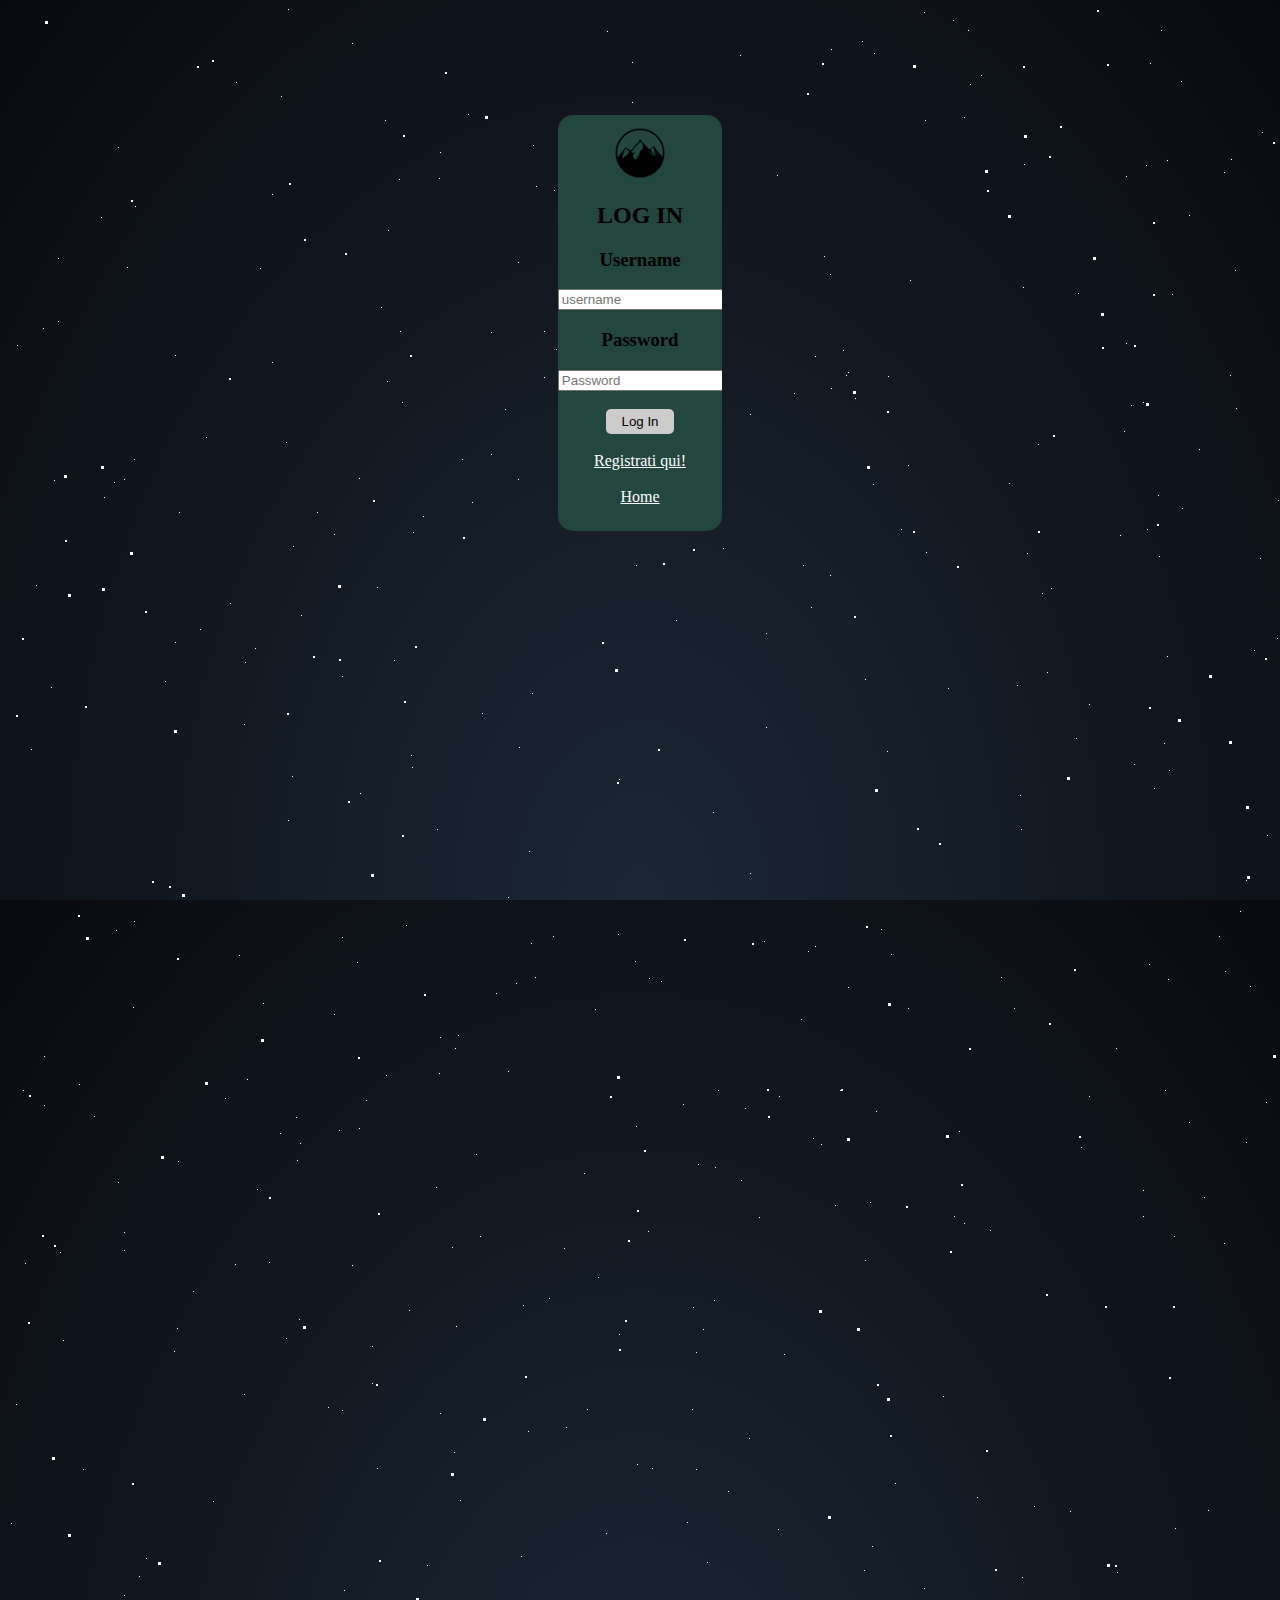
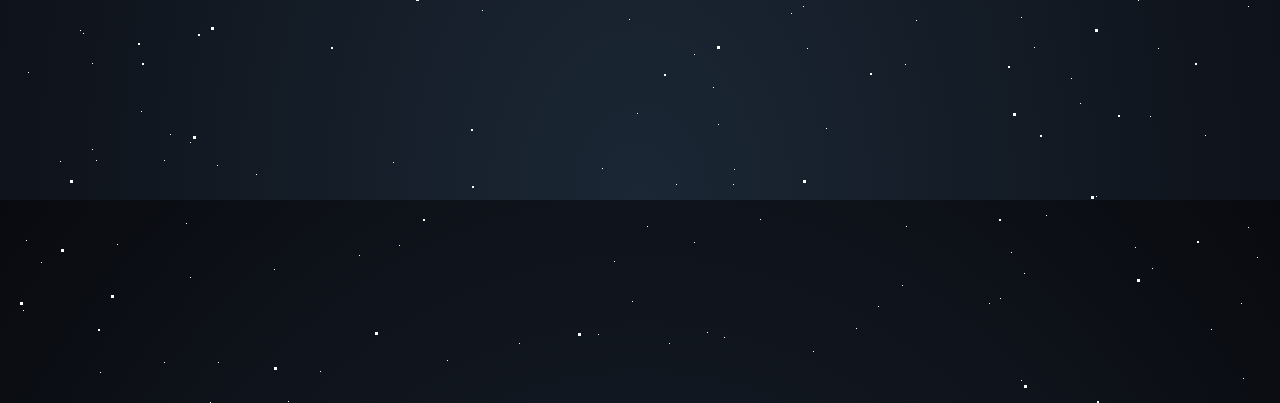
<file: accedi.html>
<!DOCTYPE html>
<html lang="en">

<head>
    <meta charset="UTF-8">
    <meta http-equiv="X-UA-Compatible" content="IE=edge">
    <meta name="viewport" content="width=device-width">
    <title>Accedi</title>
    <link rel="stylesheet" href="static/lr.css">
    <link href='https://fonts.googleapis.com/css?family=Lato:300,400,700' rel='stylesheet' type='text/css'>
    <link rel="icon" href="media/fav.ico">
    <div id='stars'></div>
    <div id='stars2'></div>
    <div id='stars3'></div>
    <style>
        @media only screen and (max-width: 600px) {
            .main {
                width: 70%;
                overflow: hidden;
                margin: auto;
                margin: 20% 0% 20%;
                background: #23463f;
                border-radius: 15px;
                padding-top: 1%;
                padding-bottom: 2%;
            }
        }
    </style>
</head>

<body>
    <center>
        <div class="main">
            <img src="media/icon.png" width="50">
            <h2>LOG IN</h2>
            <form name="login" method="post" action="php/accedi.php">
                <h3>Username</h3>
                <input type="text" name="username" placeholder="username">
                <h3>Password</h3>
                <input type="password" name="password" placeholder="Password">
                <br>
                <br>
                <input type="submit" value="Log In">
                <br><br>
            </form>
            <a style="color:white" href="registrati.html">Registrati qui!</a><br><br>
            <a style="color:white" href="index.html">Home</a>
        </div>
    </center>
</body>

</html>
</file>
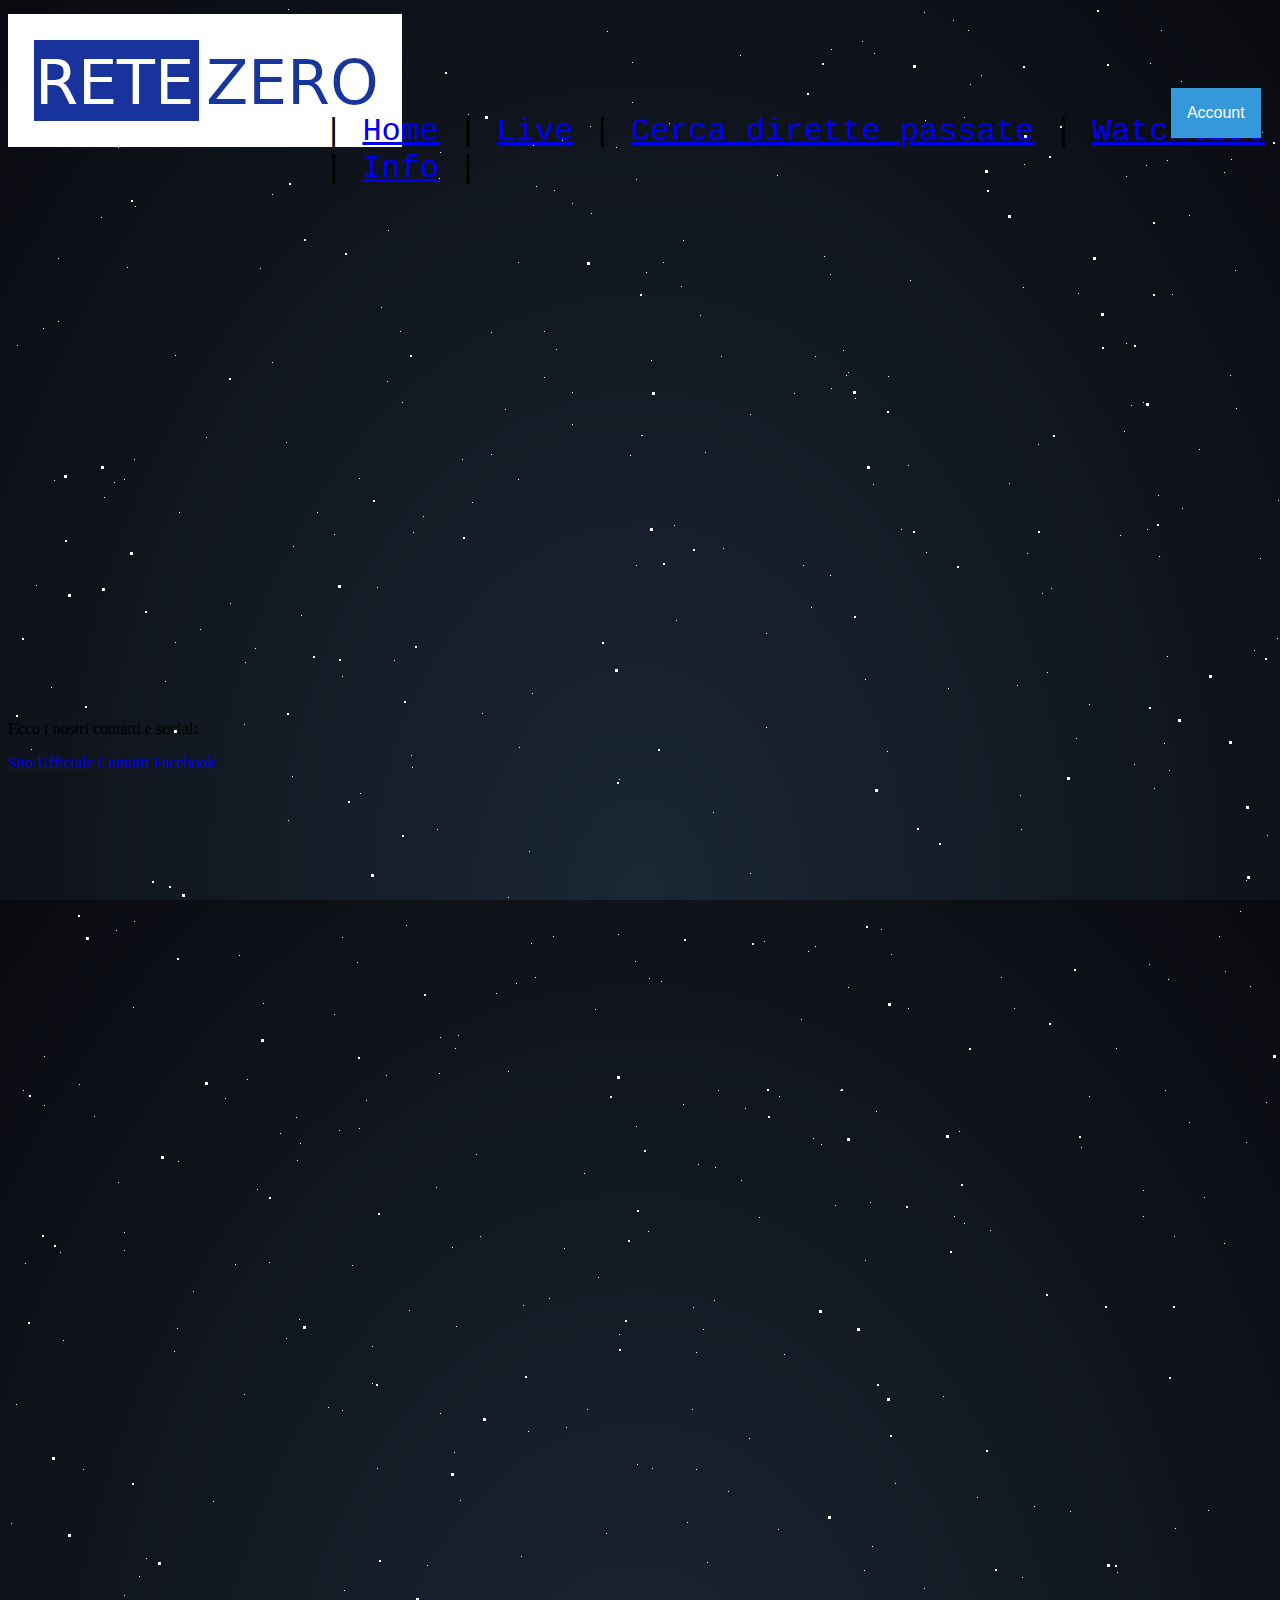
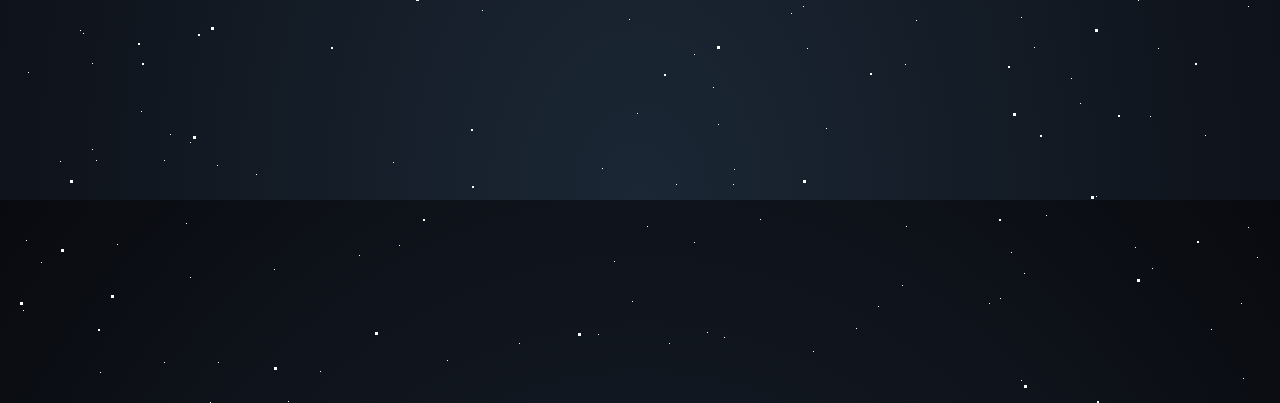
<file: info.html>
<!DOCTYPE html>
<html lang="en">

<head>
    <meta charset="UTF-8">
    <meta http-equiv="X-UA-Compatible" content="IE=edge">
    <meta name="viewport" content="width=device-width, initial-scale=1.0">
    <title>Rete Zero</title>
    <link rel="stylesheet" href="static/style.css" type="text/css">
    <link href='https://fonts.googleapis.com/css?family=Lato:300,400,700' rel='stylesheet' type='text/css'>
    <link rel="icon" href="media/fav.ico">
    <div id='stars'></div>
    <div id='stars2'></div>
    <div id='stars3'></div>
    <script>
        /* When the user clicks on the button,
toggle between hiding and showing the dropdown content */
        function myFunction() {
            document.getElementById("myDropdown").classList.toggle("show");
        }

        // Close the dropdown menu if the user clicks outside of it
        window.onclick = function (event) {
            if (!event.target.matches('.dropbtn')) {
                var dropdowns = document.getElementsByClassName("dropdown-content");
                var i;
                for (i = 0; i < dropdowns.length; i++) {
                    var openDropdown = dropdowns[i];
                    if (openDropdown.classList.contains('show')) {
                        openDropdown.classList.remove('show');
                    }
                }
            }
        }
    </script>
    <style>
        @media only screen and (max-width: 600px) {
            .main {
                width: 70%;
                overflow: hidden;
                margin: auto;
                margin: 20% 0% 20%;
                background: #23463f;
                border-radius: 15px;
                padding-top: 1%;
                padding-bottom: 2%;
            }
        }
    </style>
</head>

<body>
    <div class="main">
        <div class="left">
            <a href="index.html"><img src="media/logo.png"></a>
        </div>
        <div class="right">
            <div class="dropdown">
                <button onclick="myFunction()" class="dropbtn">Account</button>
                <div id="myDropdown" class="dropdown-content">
                    <a href="accedi.html">Accedi</a>
                    <a href="registrati.html">Registrati</a>
                </div>
            </div>
        </div>
        <div class="middle">
            |
            <a href="index.html">Home</a>
            |
            <a href="live.html">Live</a>
            |
            <a href="Dirette.html">Cerca dirette passate</a>
            |
            <a href="watchlist.html">Watchlist</a>
            |
            <a href="info.html">Info</a>
            |
        </div>
    </div>
    <div class="center">
        <iframe
            src="https://www.google.com/maps/embed?pb=!1m18!1m12!1m3!1d2950.9778252929145!2d12.409819715947707!3d42.30033857919112!2m3!1f0!2f0!3f0!3m2!1i1024!2i768!4f13.1!3m3!1m2!1s0x132f3da39a3f6cbb%3A0x5adcc145e45c5c8c!2sIIS%20Ulderico%20Midossi%20-%20ITIS!5e0!3m2!1sit!2sit!4v1621002000978!5m2!1sit!2sit"
            width="600" height="450" style="border:0;" allowfullscreen="" loading="lazy"></iframe>
        <p>Ecco i nostri contatti e social:</p>
        <a href="http://www.midossi.gov.it">Sito Ufficiale</a>
        <a href="http://www.midossi.gov.it/chi-siamo/indirizzi-e-contatti.html">Contatti</a>
        <a href="https://www.facebook.com/IISUMidossi/"><img scr="fb.ico">Facebook</a>
        
</body>

</html>
</file>
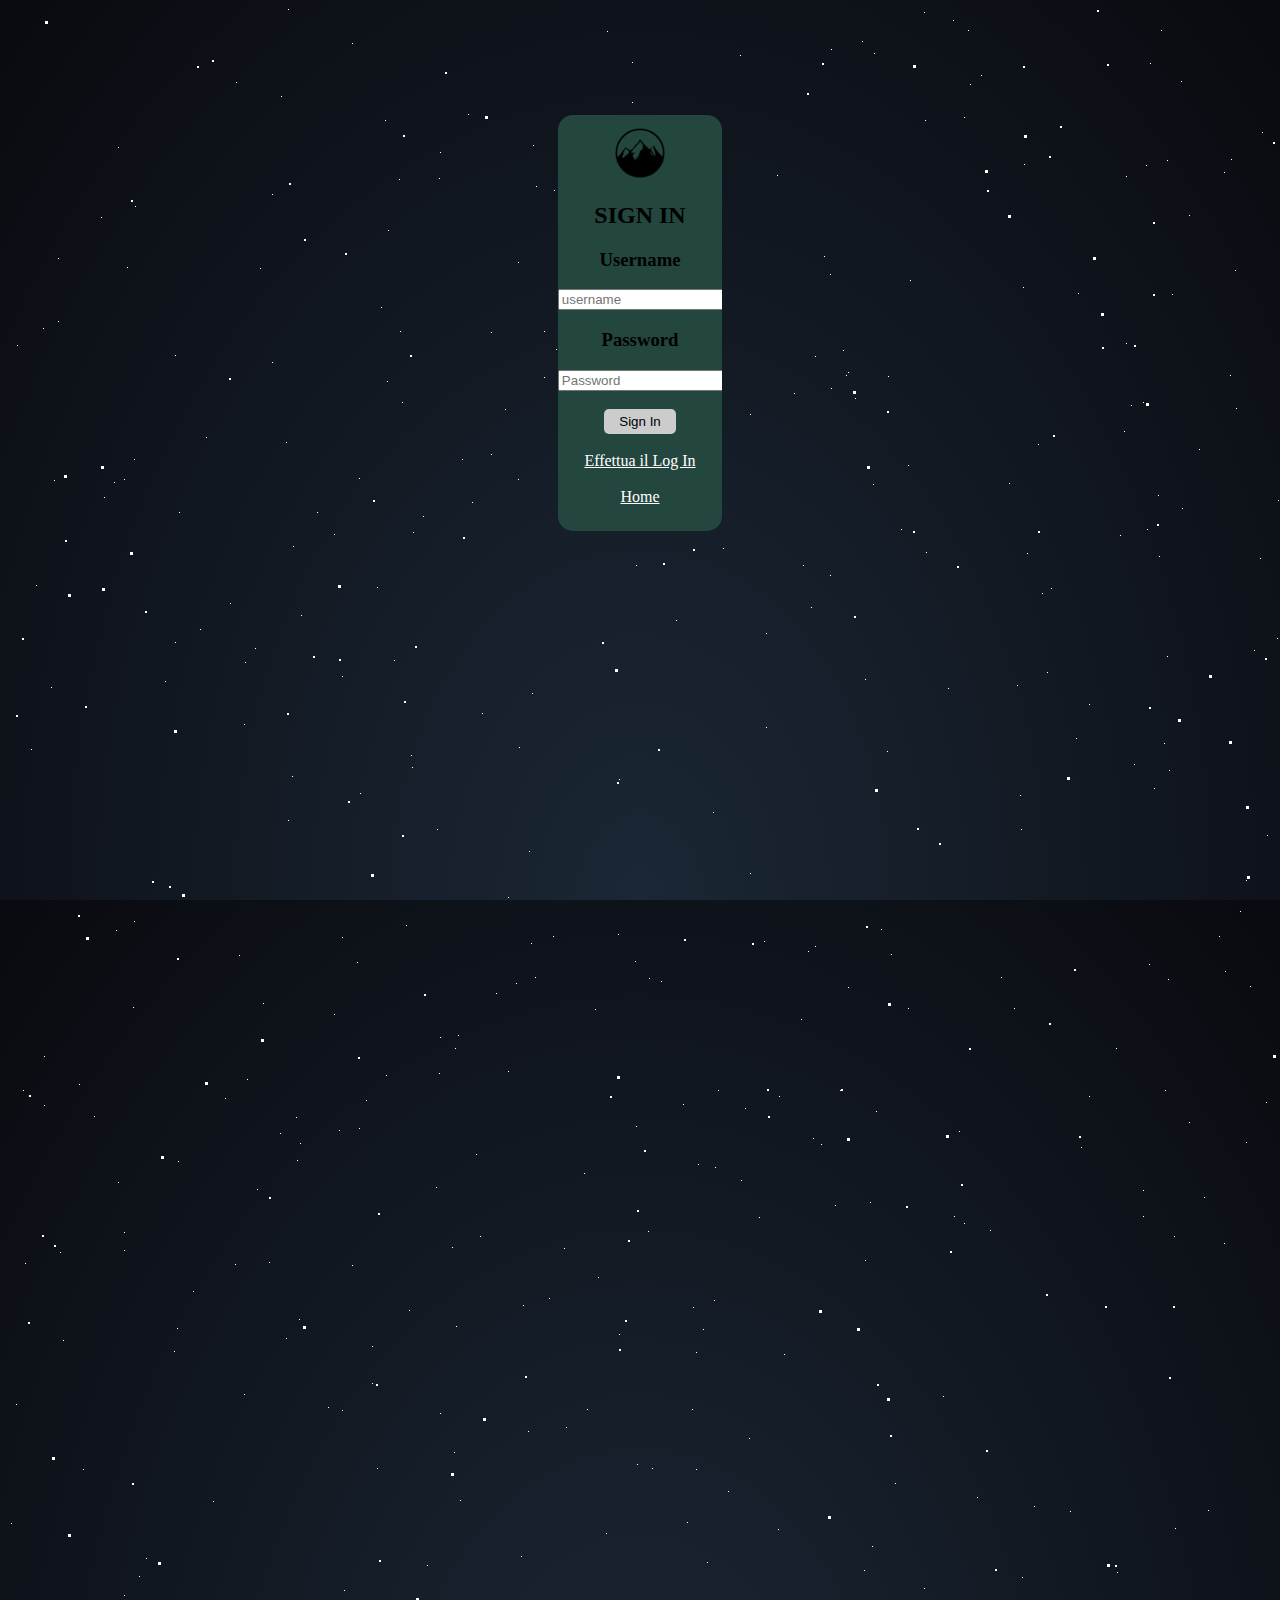
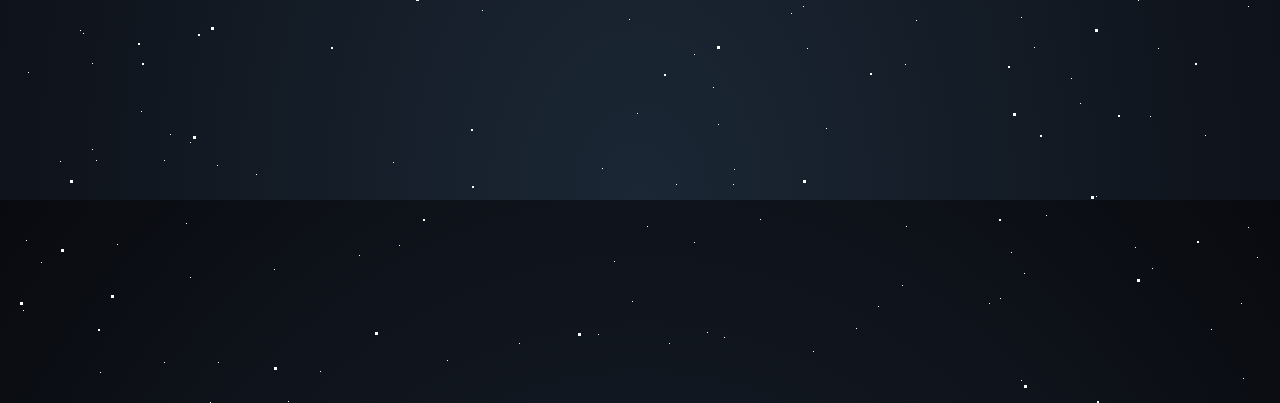
<file: registrati.html>
<!DOCTYPE html>
<html lang="en">

<head>
    <meta charset="UTF-8">
    <meta http-equiv="X-UA-Compatible" content="IE=edge">
    <meta name="viewport" content="width=device-width, initial-scale=1.0">
    <title>Registration</title>
    <link rel="stylesheet" href="static/lr.css">
    <link href='https://fonts.googleapis.com/css?family=Lato:300,400,700' rel='stylesheet' type='text/css'>
    <link rel="icon" href="media/fav.ico">
    <div id='stars'></div>
    <div id='stars2'></div>
    <div id='stars3'></div>
    <style>
        @media only screen and (max-width: 600px) {
            .main {
                width: 70%;
                overflow: hidden;
                margin: auto;
                margin: 20% 0% 20%;
                background: #23463f;
                border-radius: 15px;
                padding-top: 1%;
                padding-bottom: 2%;
            }
        }
    </style>
</head>

<body>
    <center>
        <div class="main">
            <img src="media/icon.png" width="50">
            <h2>SIGN IN</h2>
            <form name="registration" method="post" action="php/registrazione.php">
                <h3>Username</h3>
                <input type="text" name="username" placeholder="username">
                <h3>Password</h3>
                <input type="password" name="password" placeholder="Password">
                <br>
                <br>
                <input type="submit" value="Sign In">
                <br><br>
            </form>
            <a style="color:white" href="accedi.html">Effettua il Log In</a><br><br>
            <a style="color:white" href="index.html">Home</a>
        </div>
    </center>
</body>

</html>
</file>
<file: static/lr.css>
html {
    height: 100%;
    background: radial-gradient(ellipse at bottom, #1b2735 0%, #090a0f 100%);
    overflow: hidden;
  }
  
  #stars {
    width: 1px;
    height: 1px;
    background: transparent;
    box-shadow: 1494px 290px #FFF , 1593px 749px #FFF , 1360px 1315px #FFF , 239px 1071px #FFF , 638px 264px #FFF , 827px 1197px #FFF , 35px 320px #FFF , 50px 313px #FFF , 1533px 994px #FFF , 1941px 735px #FFF , 558px 1419px #FFF , 119px 259px #FFF , 386px 652px #FFF , 1159px 152px #FFF , 1407px 1751px #FFF , 312px 1963px #FFF , 18px 1832px #FFF , 822px 567px #FFF , 428px 1179px #FFF , 1361px 84px #FFF , 1833px 1660px #FFF , 1452px 236px #FFF , 1429px 1374px #FFF , 536px 369px #FFF , 1362px 1037px #FFF , 236px 1386px #FFF , 167px 634px #FFF , 237px 654px #FFF , 705px 1679px #FFF , 1160px 971px #FFF , 1738px 1802px #FFF , 1164px 286px #FFF , 1779px 28px #FFF , 1938px 1251px #FFF , 1246px 642px #FFF , 351px 470px #FFF , 684px 1401px #FFF , 252px 260px #FFF , 1196px 1189px #FFF , 685px 1299px #FFF , 524px 685px #FFF , 43px 679px #FFF , 1016px 156px #FFF , 883px 946px #FFF , 1539px 1038px #FFF , 520px 1423px #FFF , 894px 1877px #FFF , 116px 1587px #FFF , 432px 1029px #FFF , 1310px 860px #FFF , 515px 1297px #FFF , 1123px 397px #FFF , 170px 1153px #FFF , 940px 680px #FFF , 1240px 1598px #FFF , 1153px 22px #FFF , 1489px 299px #FFF , 1068px 730px #FFF , 688px 1461px #FFF , 1585px 1547px #FFF , 822px 266px #FFF , 1821px 974px #FFF , 898px 1818px #FFF , 1238px 1134px #FFF , 75px 1461px #FFF , 1492px 1042px #FFF , 832px 1082px #FFF , 795px 557px #FFF , 1003px 1844px #FFF , 448px 1318px #FFF , 20px 1664px #FFF , 1959px 288px #FFF , 171px 504px #FFF , 1404px 1802px #FFF , 1676px 1594px #FFF , 1908px 436px #FFF , 133px 1703px #FFF , 629px 1705px #FFF , 641px 970px #FFF , 1866px 1554px #FFF , 1252px 550px #FFF , 776px 1346px #FFF , 205px 1493px #FFF , 1454px 927px #FFF , 1641px 1738px #FFF , 401px 1302px #FFF , 1309px 1384px #FFF , 364px 1338px #FFF , 52px 1753px #FFF , 1443px 948px #FFF , 675px 232px #FFF , 1543px 729px #FFF , 1197px 1727px #FFF , 1318px 1612px #FFF , 109px 1836px #FFF , 320px 1399px #FFF , 349px 954px #FFF , 1135px 1208px #FFF , 1366px 248px #FFF , 1280px 1175px #FFF , 800px 943px #FFF , 856px 1562px #FFF , 1222px 367px #FFF , 816px 248px #FFF , 1407px 930px #FFF , 166px 1343px #FFF , 385px 1754px #FFF , 1081px 1088px #FFF , 1655px 1957px #FFF , 918px 544px #FFF , 1901px 1547px #FFF , 1520px 1954px #FFF , 1688px 679px #FFF , 228px 74px #FFF , 210px 1954px #FFF , 1903px 1611px #FFF , 1073px 1139px #FFF , 634px 427px #FFF , 1270px 492px #FFF , 1424px 143px #FFF , 1908px 473px #FFF , 1398px 1511px #FFF , 644px 1460px #FFF , 628px 1118px #FFF , 373px 299px #FFF , 280px 812px #FFF , 1657px 1644px #FFF , 334px 929px #FFF , 917px 112px #FFF , 582px 118px #FFF , 1636px 1398px #FFF , 1954px 1013px #FFF , 460px 106px #FFF , 439px 1952px #FFF , 608px 139px #FFF , 962px 76px #FFF , 1402px 1494px #FFF , 564px 195px #FFF , 840px 364px #FFF , 288px 1109px #FFF , 264px 354px #FFF , 624px 94px #FFF , 236px 716px #FFF , 870px 1898px #FFF , 351px 1120px #FFF , 1415px 829px #FFF , 1798px 1131px #FFF , 358px 1092px #FFF , 655px 254px #FFF , 198px 429px #FFF , 261px 1254px #FFF , 336px 1582px #FFF , 116px 1242px #FFF , 8px 1396px #FFF , 1523px 510px #FFF , 1747px 1537px #FFF , 1668px 782px #FFF , 36px 1097px #FFF , 1656px 1520px #FFF , 1130px 1592px #FFF , 344px 1257px #FFF , 675px 1096px #FFF , 1228px 400px #FFF , 292px 1135px #FFF , 1847px 1883px #FFF , 285px 538px #FFF , 334px 668px #FFF , 956px 1215px #FFF , 1857px 1330px #FFF , 873px 921px #FFF , 908px 1612px #FFF , 1578px 405px #FFF , 1793px 126px #FFF , 868px 1103px #FFF , 1232px 903px #FFF , 1817px 1516px #FFF , 1404px 1046px #FFF , 523px 935px #FFF , 1378px 53px #FFF , 1279px 764px #FFF , 1848px 987px #FFF , 464px 494px #FFF , 278px 434px #FFF , 633px 427px #FFF , 640px 1223px #FFF , 391px 1837px #FFF , 1821px 1341px #FFF , 1409px 1004px #FFF , 946px 1208px #FFF , 93px 209px #FFF , 1491px 41px #FFF , 1551px 1933px #FFF , 629px 1456px #FFF , 1629px 1874px #FFF , 331px 1122px #FFF , 751px 1209px #FFF , 1414px 211px #FFF , 1850px 563px #FFF , 1695px 1003px #FFF , 1127px 1839px #FFF , 1349px 1832px #FFF , 1611px 1783px #FFF , 450px 1027px #FFF , 192px 621px #FFF , 1754px 1873px #FFF , 590px 1926px #FFF , 1613px 1329px #FFF , 1387px 1489px #FFF , 1259px 827px #FFF , 432px 1405px #FFF , 33px 1854px #FFF , 1161px 762px #FFF , 1679px 1106px #FFF , 1141px 956px #FFF , 452px 1492px #FFF , 1378px 1400px #FFF , 1561px 721px #FFF , 131px 1568px #FFF , 1405px 1874px #FFF , 1675px 875px #FFF , 1644px 638px #FFF , 1459px 760px #FFF , 725px 1776px #FFF , 1476px 1296px #FFF , 1495px 1605px #FFF , 897px 1656px #FFF , 1795px 1564px #FFF , 1849px 744px #FFF , 1659px 1555px #FFF , 690px 1156px #FFF , 1959px 560px #FFF , 1563px 1431px #FFF , 993px 969px #FFF , 1787px 863px #FFF , 1848px 1000px #FFF , 1258px 1094px #FFF , 116px 1224px #FFF , 1167px 1520px #FFF , 1661px 202px #FFF , 1725px 1179px #FFF , 1382px 1263px #FFF , 1126px 756px #FFF , 969px 1489px #FFF , 594px 1760px #FFF , 217px 1090px #FFF , 1754px 1203px #FFF , 116px 471px #FFF , 1347px 1572px #FFF , 1417px 1133px #FFF , 1797px 1272px #FFF , 1975px 223px #FFF , 1249px 1849px #FFF , 673px 278px #FFF , 1223px 151px #FFF , 1555px 933px #FFF , 599px 23px #FFF , 1118px 335px #FFF , 1138px 157px #FFF , 404px 759px #FFF , 284px 768px #FFF , 108px 922px #FFF , 803px 599px #FFF , 661px 1935px #FFF , 546px 182px #FFF , 1457px 1835px #FFF , 1013px 1609px #FFF , 511px 1935px #FFF , 1283px 1859px #FFF , 1181px 1114px #FFF , 1637px 185px #FFF , 1425px 513px #FFF , 394px 394px #FFF , 1634px 1894px #FFF , 247px 640px #FFF , 1135px 394px #FFF , 1109px 1564px #FFF , 1394px 1506px #FFF , 1863px 934px #FFF , 280px 1px #FFF , 823px 41px #FFF , 945px 12px #FFF , 378px 1067px #FFF , 3px 1515px #FFF , 1567px 1108px #FFF , 1753px 1858px #FFF , 1869px 84px #FFF , 598px 1525px #FFF , 156px 1752px #FFF , 46px 472px #FFF , 1070px 285px #FFF , 622px 447px #FFF , 1999px 1497px #FFF , 273px 88px #FFF , 1238px 872px #FFF , 1963px 1795px #FFF , 1477px 1329px #FFF , 1200px 1502px #FFF , 1417px 1896px #FFF , 1216px 164px #FFF , 805px 1943px #FFF , 1001px 475px #FFF , 510px 254px #FFF , 1372px 472px #FFF , 1352px 969px #FFF , 838px 367px #FFF , 1072px 1695px #FFF , 1013px 821px #FFF , 483px 446px #FFF , 1144px 1860px #FFF , 398px 917px #FFF , 1572px 1632px #FFF , 1006px 1000px #FFF , 536px 323px #FFF , 1181px 207px #FFF , 713px 348px #FFF , 1928px 354px #FFF , 1317px 949px #FFF , 627px 953px #FFF , 1062px 1503px #FFF , 823px 380px #FFF , 879px 743px #FFF , 1620px 1109px #FFF , 500px 1063px #FFF , 403px 747px #FFF , 377px 112px #FFF , 1116px 423px #FFF , 1709px 1355px #FFF , 157px 673px #FFF , 249px 1181px #FFF , 125px 999px #FFF , 1758px 743px #FFF , 289px 1152px #FFF , 583px 205px #FFF , 982px 1222px #FFF , 960px 22px #FFF , 344px 35px #FFF , 1732px 680px #FFF , 525px 137px #FFF , 848px 1920px #FFF , 758px 625px #FFF , 795px 1598px #FFF , 1684px 165px #FFF , 1608px 1263px #FFF , 847px 390px #FFF , 1816px 1328px #FFF , 951px 1123px #FFF , 741px 1430px #FFF , 880px 368px #FFF , 1139px 521px #FFF , 1026px 1639px #FFF , 1606px 1033px #FFF , 472px 1228px #FFF , 695px 1321px #FFF , 887px 1475px #FFF , 606px 1853px #FFF , 202px 1994px #FFF , 1391px 1914px #FFF , 1674px 1561px #FFF , 1217px 963px #FFF , 1986px 1806px #FFF , 508px 975px #FFF , 1538px 898px #FFF , 752px 1811px #FFF , 668px 1776px #FFF , 334px 1402px #FFF , 1377px 205px #FFF , 1619px 831px #FFF , 639px 1818px #FFF , 1242px 978px #FFF , 1463px 1179px #FFF , 1269px 630px #FFF , 668px 612px #FFF , 1588px 223px #FFF , 15px 1902px #FFF , 1434px 664px #FFF , 1844px 814px #FFF , 1301px 1876px #FFF , 1432px 1192px #FFF , 715px 540px #FFF , 178px 1815px #FFF , 1471px 1668px #FFF , 1579px 1904px #FFF , 1667px 908px #FFF , 75px 1625px #FFF , 1531px 16px #FFF , 692px 307px #FFF , 1631px 816px #FFF , 862px 1194px #FFF , 1951px 1373px #FFF , 84px 1741px #FFF , 1534px 342px #FFF , 1888px 59px #FFF , 707px 1159px #FFF , 733px 1172px #FFF , 1965px 458px #FFF , 272px 1125px #FFF , 1624px 1711px #FFF , 447px 1040px #FFF , 706px 1292px #FFF , 1596px 393px #FFF , 1768px 1974px #FFF , 1918px 259px #FFF , 1962px 963px #FFF , 1016px 1865px #FFF , 1118px 168px #FFF , 628px 171px #FFF , 1571px 1421px #FFF , 162px 1726px #FFF , 686px 1834px #FFF , 1368px 15px #FFF , 770px 1521px #FFF , 474px 1602px #FFF , 415px 508px #FFF , 653px 973px #FFF , 1496px 951px #FFF , 1903px 1685px #FFF , 110px 1174px #FFF , 1173px 73px #FFF , 1764px 940px #FFF , 1796px 1931px #FFF , 9px 337px #FFF , 1780px 1973px #FFF , 1960px 1611px #FFF , 564px 416px #FFF , 737px 1100px #FFF , 556px 1240px #FFF , 1843px 1578px #FFF , 474px 705px #FFF , 1962px 1220px #FFF , 1674px 251px #FFF , 1142px 1708px #FFF , 799px 1640px #FFF , 1676px 1681px #FFF , 1949px 1187px #FFF , 1174px 500px #FFF , 1227px 262px #FFF , 840px 979px #FFF , 1628px 900px #FFF , 248px 1766px #FFF , 992px 1890px #FFF , 973px 67px #FFF , 227px 1256px #FFF , 379px 373px #FFF , 1477px 1618px #FFF , 1819px 996px #FFF , 705px 804px #FFF , 1012px 787px #FFF , 483px 324px #FFF , 169px 1320px #FFF , 1388px 1778px #FFF , 185px 1283px #FFF , 84px 1655px #FFF , 1531px 1146px #FFF , 1423px 1467px #FFF , 1303px 399px #FFF , 1506px 558px #FFF , 1191px 441px #FFF , 326px 526px #FFF , 1959px 1715px #FFF , 405px 524px #FFF , 1493px 1350px #FFF , 1863px 779px #FFF , 587px 1001px #FFF , 1392px 1403px #FFF , 86px 1108px #FFF , 1315px 1910px #FFF , 864px 1538px #FFF , 1545px 1094px #FFF , 1510px 1492px #FFF , 916px 1580px #FFF , 126px 913px #FFF , 1602px 41px #FFF , 902px 272px #FFF , 1203px 1921px #FFF , 1522px 1745px #FFF , 624px 54px #FFF , 222px 595px #FFF , 278px 1330px #FFF , 793px 1011px #FFF , 610px 926px #FFF , 576px 1165px #FFF , 805px 1130px #FFF , 1823px 1453px #FFF , 624px 1893px #FFF , 1658px 556px #FFF , 1679px 1172px #FFF , 1834px 614px #FFF , 511px 739px #FFF , 88px 1752px #FFF , 1039px 664px #FFF , 1886px 518px #FFF , 579px 1401px #FFF , 1331px 1907px #FFF , 1583px 451px #FFF , 510px 471px #FFF , 1026px 1498px #FFF , 1617px 1915px #FFF , 1576px 1170px #FFF , 468px 1146px #FFF , 28px 577px #FFF , 628px 557px #FFF , 1013px 1972px #FFF , 431px 170px #FFF , 1551px 1618px #FFF , 429px 821px #FFF , 900px 457px #FFF , 1026px 1996px #FFF , 182px 1734px #FFF , 293px 607px #FFF , 1432px 1853px #FFF , 742px 865px #FFF , 1824px 178px #FFF , 182px 1869px #FFF , 527px 969px #FFF , 391px 171px #FFF , 1781px 564px #FFF , 1030px 436px #FFF , 807px 938px #FFF , 50px 250px #FFF , 444px 1239px #FFF , 666px 517px #FFF , 255px 995px #FFF , 893px 521px #FFF , 716px 1929px #FFF , 1574px 1076px #FFF , 1432px 799px #FFF , 661px 115px #FFF , 309px 504px #FFF , 1135px 1182px #FFF , 818px 1720px #FFF , 545px 928px #FFF , 611px 1326px #FFF , 1821px 845px #FFF , 1758px 618px #FFF , 554px 132px #FFF , 264px 186px #FFF , 1435px 62px #FFF , 1920px 1954px #FFF , 1317px 651px #FFF , 857px 671px #FFF , 1327px 1196px #FFF , 1240px 1819px #FFF , 1718px 1181px #FFF , 1811px 618px #FFF , 126px 451px #FFF , 900px 1000px #FFF , 1157px 1082px #FFF , 55px 1332px #FFF , 1009px 677px #FFF , 1112px 527px #FFF , 106px 474px #FFF , 1658px 86px #FFF , 699px 1554px #FFF , 1991px 1037px #FFF , 1740px 568px #FFF , 854px 33px #FFF , 710px 1716px #FFF , 1487px 335px #FFF , 351px 1847px #FFF , 528px 178px #FFF , 1688px 1386px #FFF , 1617px 1342px #FFF , 807px 348px #FFF , 1951px 903px #FFF , 1150px 487px #FFF , 1612px 1760px #FFF , 688px 1344px #FFF , 548px 341px #FFF , 1527px 59px #FFF , 1015px 279px #FFF , 1367px 107px #FFF , 497px 401px #FFF , 17px 1255px #FFF , 23px 741px #FFF , 488px 985px #FFF , 1957px 1771px #FFF , 326px 1006px #FFF , 1980px 1432px #FFF , 71px 1076px #FFF , 1683px 1510px #FFF , 1698px 883px #FFF , 590px 1269px #FFF , 1802px 280px #FFF , 1914px 1143px #FFF , 1254px 124px #FFF , 138px 1550px #FFF , 15px 1082px #FFF , 1623px 276px #FFF , 1377px 1636px #FFF , 1537px 578px #FFF , 1285px 1291px #FFF , 1150px 1640px #FFF , 167px 347px #FFF , 513px 1548px #FFF , 1360px 1936px #FFF , 1526px 741px #FFF , 1014px 1569px #FFF , 1501px 857px #FFF , 454px 451px #FFF , 1304px 60px #FFF , 369px 579px #FFF , 1763px 1234px #FFF , 1235px 1970px #FFF , 156px 1954px #FFF , 865px 476px #FFF , 1788px 1196px #FFF , 732px 47px #FFF , 710px 1082px #FFF , 835px 342px #FFF , 1433px 784px #FFF , 1156px 735px #FFF , 96px 489px #FFF , 916px 4px #FFF , 1146px 780px #FFF , 209px 1757px #FFF , 72px 1622px #FFF , 866px 45px #FFF , 1063px 1670px #FFF , 1879px 1909px #FFF , 1899px 214px #FFF , 1525px 519px #FFF , 392px 323px #FFF , 1641px 1339px #FFF , 432px 144px #FFF , 1750px 1684px #FFF , 541px 1290px #FFF , 1888px 73px #FFF , 1019px 545px #FFF , 756px 933px #FFF , 380px 222px #FFF , 981px 1895px #FFF , 369px 1460px #FFF , 1753px 1180px #FFF , 431px 1065px #FFF , 1034px 585px #FFF , 783px 1605px #FFF , 1963px 1342px #FFF , 521px 843px #FFF , 769px 167px #FFF , 1159px 648px #FFF , 699px 1924px #FFF , 127px 198px #FFF , 1857px 1018px #FFF , 857px 1252px #FFF , 726px 1761px #FFF , 813px 1136px #FFF , 1981px 566px #FFF , 621px 1611px #FFF , 1587px 1999px #FFF , 1773px 3px #FFF , 1374px 1965px #FFF , 231px 947px #FFF , 697px 444px #FFF , 1233px 1895px #FFF , 771px 1088px #FFF , 446px 1444px #FFF , 1826px 216px #FFF , 291px 1311px #FFF , 679px 1514px #FFF , 786px 385px #FFF , 686px 1646px #FFF , 500px 889px #FFF , 611px 771px #FFF , 1298px 1141px #FFF , 1311px 1545px #FFF , 1384px 618px #FFF , 266px 1861px #FFF , 1043px 580px #FFF , 1151px 548px #FFF , 1216px 1235px #FFF , 1211px 928px #FFF , 1572px 1539px #FFF , 720px 1483px #FFF , 1831px 515px #FFF , 110px 139px #FFF , 643px 352px #FFF , 1779px 1731px #FFF , 1142px 55px #FFF , 419px 1557px #FFF , 1108px 1040px #FFF , 92px 1964px #FFF , 52px 1244px #FFF , 1754px 1718px #FFF , 364px 1375px #FFF , 758px 719px #FFF , 352px 785px #FFF , 1081px 696px #FFF , 1866px 1778px #FFF , 564px 384px #FFF , 1986px 724px #FFF , 1088px 1788px #FFF , 956px 109px #FFF , 1525px 1885px #FFF , 935px 1388px #FFF , 1166px 1228px #FFF , 36px 1048px #FFF , 1962px 1114px #FFF , 1438px 508px #FFF , 742px 406px #FFF , 1038px 1807px #FFF;
    animation: animStar 50s linear infinite;
  }
  #stars:after {
    content: " ";
    position: absolute;
    top: 2000px;
    width: 1px;
    height: 1px;
    background: transparent;
    box-shadow: 1494px 290px #FFF , 1593px 749px #FFF , 1360px 1315px #FFF , 239px 1071px #FFF , 638px 264px #FFF , 827px 1197px #FFF , 35px 320px #FFF , 50px 313px #FFF , 1533px 994px #FFF , 1941px 735px #FFF , 558px 1419px #FFF , 119px 259px #FFF , 386px 652px #FFF , 1159px 152px #FFF , 1407px 1751px #FFF , 312px 1963px #FFF , 18px 1832px #FFF , 822px 567px #FFF , 428px 1179px #FFF , 1361px 84px #FFF , 1833px 1660px #FFF , 1452px 236px #FFF , 1429px 1374px #FFF , 536px 369px #FFF , 1362px 1037px #FFF , 236px 1386px #FFF , 167px 634px #FFF , 237px 654px #FFF , 705px 1679px #FFF , 1160px 971px #FFF , 1738px 1802px #FFF , 1164px 286px #FFF , 1779px 28px #FFF , 1938px 1251px #FFF , 1246px 642px #FFF , 351px 470px #FFF , 684px 1401px #FFF , 252px 260px #FFF , 1196px 1189px #FFF , 685px 1299px #FFF , 524px 685px #FFF , 43px 679px #FFF , 1016px 156px #FFF , 883px 946px #FFF , 1539px 1038px #FFF , 520px 1423px #FFF , 894px 1877px #FFF , 116px 1587px #FFF , 432px 1029px #FFF , 1310px 860px #FFF , 515px 1297px #FFF , 1123px 397px #FFF , 170px 1153px #FFF , 940px 680px #FFF , 1240px 1598px #FFF , 1153px 22px #FFF , 1489px 299px #FFF , 1068px 730px #FFF , 688px 1461px #FFF , 1585px 1547px #FFF , 822px 266px #FFF , 1821px 974px #FFF , 898px 1818px #FFF , 1238px 1134px #FFF , 75px 1461px #FFF , 1492px 1042px #FFF , 832px 1082px #FFF , 795px 557px #FFF , 1003px 1844px #FFF , 448px 1318px #FFF , 20px 1664px #FFF , 1959px 288px #FFF , 171px 504px #FFF , 1404px 1802px #FFF , 1676px 1594px #FFF , 1908px 436px #FFF , 133px 1703px #FFF , 629px 1705px #FFF , 641px 970px #FFF , 1866px 1554px #FFF , 1252px 550px #FFF , 776px 1346px #FFF , 205px 1493px #FFF , 1454px 927px #FFF , 1641px 1738px #FFF , 401px 1302px #FFF , 1309px 1384px #FFF , 364px 1338px #FFF , 52px 1753px #FFF , 1443px 948px #FFF , 675px 232px #FFF , 1543px 729px #FFF , 1197px 1727px #FFF , 1318px 1612px #FFF , 109px 1836px #FFF , 320px 1399px #FFF , 349px 954px #FFF , 1135px 1208px #FFF , 1366px 248px #FFF , 1280px 1175px #FFF , 800px 943px #FFF , 856px 1562px #FFF , 1222px 367px #FFF , 816px 248px #FFF , 1407px 930px #FFF , 166px 1343px #FFF , 385px 1754px #FFF , 1081px 1088px #FFF , 1655px 1957px #FFF , 918px 544px #FFF , 1901px 1547px #FFF , 1520px 1954px #FFF , 1688px 679px #FFF , 228px 74px #FFF , 210px 1954px #FFF , 1903px 1611px #FFF , 1073px 1139px #FFF , 634px 427px #FFF , 1270px 492px #FFF , 1424px 143px #FFF , 1908px 473px #FFF , 1398px 1511px #FFF , 644px 1460px #FFF , 628px 1118px #FFF , 373px 299px #FFF , 280px 812px #FFF , 1657px 1644px #FFF , 334px 929px #FFF , 917px 112px #FFF , 582px 118px #FFF , 1636px 1398px #FFF , 1954px 1013px #FFF , 460px 106px #FFF , 439px 1952px #FFF , 608px 139px #FFF , 962px 76px #FFF , 1402px 1494px #FFF , 564px 195px #FFF , 840px 364px #FFF , 288px 1109px #FFF , 264px 354px #FFF , 624px 94px #FFF , 236px 716px #FFF , 870px 1898px #FFF , 351px 1120px #FFF , 1415px 829px #FFF , 1798px 1131px #FFF , 358px 1092px #FFF , 655px 254px #FFF , 198px 429px #FFF , 261px 1254px #FFF , 336px 1582px #FFF , 116px 1242px #FFF , 8px 1396px #FFF , 1523px 510px #FFF , 1747px 1537px #FFF , 1668px 782px #FFF , 36px 1097px #FFF , 1656px 1520px #FFF , 1130px 1592px #FFF , 344px 1257px #FFF , 675px 1096px #FFF , 1228px 400px #FFF , 292px 1135px #FFF , 1847px 1883px #FFF , 285px 538px #FFF , 334px 668px #FFF , 956px 1215px #FFF , 1857px 1330px #FFF , 873px 921px #FFF , 908px 1612px #FFF , 1578px 405px #FFF , 1793px 126px #FFF , 868px 1103px #FFF , 1232px 903px #FFF , 1817px 1516px #FFF , 1404px 1046px #FFF , 523px 935px #FFF , 1378px 53px #FFF , 1279px 764px #FFF , 1848px 987px #FFF , 464px 494px #FFF , 278px 434px #FFF , 633px 427px #FFF , 640px 1223px #FFF , 391px 1837px #FFF , 1821px 1341px #FFF , 1409px 1004px #FFF , 946px 1208px #FFF , 93px 209px #FFF , 1491px 41px #FFF , 1551px 1933px #FFF , 629px 1456px #FFF , 1629px 1874px #FFF , 331px 1122px #FFF , 751px 1209px #FFF , 1414px 211px #FFF , 1850px 563px #FFF , 1695px 1003px #FFF , 1127px 1839px #FFF , 1349px 1832px #FFF , 1611px 1783px #FFF , 450px 1027px #FFF , 192px 621px #FFF , 1754px 1873px #FFF , 590px 1926px #FFF , 1613px 1329px #FFF , 1387px 1489px #FFF , 1259px 827px #FFF , 432px 1405px #FFF , 33px 1854px #FFF , 1161px 762px #FFF , 1679px 1106px #FFF , 1141px 956px #FFF , 452px 1492px #FFF , 1378px 1400px #FFF , 1561px 721px #FFF , 131px 1568px #FFF , 1405px 1874px #FFF , 1675px 875px #FFF , 1644px 638px #FFF , 1459px 760px #FFF , 725px 1776px #FFF , 1476px 1296px #FFF , 1495px 1605px #FFF , 897px 1656px #FFF , 1795px 1564px #FFF , 1849px 744px #FFF , 1659px 1555px #FFF , 690px 1156px #FFF , 1959px 560px #FFF , 1563px 1431px #FFF , 993px 969px #FFF , 1787px 863px #FFF , 1848px 1000px #FFF , 1258px 1094px #FFF , 116px 1224px #FFF , 1167px 1520px #FFF , 1661px 202px #FFF , 1725px 1179px #FFF , 1382px 1263px #FFF , 1126px 756px #FFF , 969px 1489px #FFF , 594px 1760px #FFF , 217px 1090px #FFF , 1754px 1203px #FFF , 116px 471px #FFF , 1347px 1572px #FFF , 1417px 1133px #FFF , 1797px 1272px #FFF , 1975px 223px #FFF , 1249px 1849px #FFF , 673px 278px #FFF , 1223px 151px #FFF , 1555px 933px #FFF , 599px 23px #FFF , 1118px 335px #FFF , 1138px 157px #FFF , 404px 759px #FFF , 284px 768px #FFF , 108px 922px #FFF , 803px 599px #FFF , 661px 1935px #FFF , 546px 182px #FFF , 1457px 1835px #FFF , 1013px 1609px #FFF , 511px 1935px #FFF , 1283px 1859px #FFF , 1181px 1114px #FFF , 1637px 185px #FFF , 1425px 513px #FFF , 394px 394px #FFF , 1634px 1894px #FFF , 247px 640px #FFF , 1135px 394px #FFF , 1109px 1564px #FFF , 1394px 1506px #FFF , 1863px 934px #FFF , 280px 1px #FFF , 823px 41px #FFF , 945px 12px #FFF , 378px 1067px #FFF , 3px 1515px #FFF , 1567px 1108px #FFF , 1753px 1858px #FFF , 1869px 84px #FFF , 598px 1525px #FFF , 156px 1752px #FFF , 46px 472px #FFF , 1070px 285px #FFF , 622px 447px #FFF , 1999px 1497px #FFF , 273px 88px #FFF , 1238px 872px #FFF , 1963px 1795px #FFF , 1477px 1329px #FFF , 1200px 1502px #FFF , 1417px 1896px #FFF , 1216px 164px #FFF , 805px 1943px #FFF , 1001px 475px #FFF , 510px 254px #FFF , 1372px 472px #FFF , 1352px 969px #FFF , 838px 367px #FFF , 1072px 1695px #FFF , 1013px 821px #FFF , 483px 446px #FFF , 1144px 1860px #FFF , 398px 917px #FFF , 1572px 1632px #FFF , 1006px 1000px #FFF , 536px 323px #FFF , 1181px 207px #FFF , 713px 348px #FFF , 1928px 354px #FFF , 1317px 949px #FFF , 627px 953px #FFF , 1062px 1503px #FFF , 823px 380px #FFF , 879px 743px #FFF , 1620px 1109px #FFF , 500px 1063px #FFF , 403px 747px #FFF , 377px 112px #FFF , 1116px 423px #FFF , 1709px 1355px #FFF , 157px 673px #FFF , 249px 1181px #FFF , 125px 999px #FFF , 1758px 743px #FFF , 289px 1152px #FFF , 583px 205px #FFF , 982px 1222px #FFF , 960px 22px #FFF , 344px 35px #FFF , 1732px 680px #FFF , 525px 137px #FFF , 848px 1920px #FFF , 758px 625px #FFF , 795px 1598px #FFF , 1684px 165px #FFF , 1608px 1263px #FFF , 847px 390px #FFF , 1816px 1328px #FFF , 951px 1123px #FFF , 741px 1430px #FFF , 880px 368px #FFF , 1139px 521px #FFF , 1026px 1639px #FFF , 1606px 1033px #FFF , 472px 1228px #FFF , 695px 1321px #FFF , 887px 1475px #FFF , 606px 1853px #FFF , 202px 1994px #FFF , 1391px 1914px #FFF , 1674px 1561px #FFF , 1217px 963px #FFF , 1986px 1806px #FFF , 508px 975px #FFF , 1538px 898px #FFF , 752px 1811px #FFF , 668px 1776px #FFF , 334px 1402px #FFF , 1377px 205px #FFF , 1619px 831px #FFF , 639px 1818px #FFF , 1242px 978px #FFF , 1463px 1179px #FFF , 1269px 630px #FFF , 668px 612px #FFF , 1588px 223px #FFF , 15px 1902px #FFF , 1434px 664px #FFF , 1844px 814px #FFF , 1301px 1876px #FFF , 1432px 1192px #FFF , 715px 540px #FFF , 178px 1815px #FFF , 1471px 1668px #FFF , 1579px 1904px #FFF , 1667px 908px #FFF , 75px 1625px #FFF , 1531px 16px #FFF , 692px 307px #FFF , 1631px 816px #FFF , 862px 1194px #FFF , 1951px 1373px #FFF , 84px 1741px #FFF , 1534px 342px #FFF , 1888px 59px #FFF , 707px 1159px #FFF , 733px 1172px #FFF , 1965px 458px #FFF , 272px 1125px #FFF , 1624px 1711px #FFF , 447px 1040px #FFF , 706px 1292px #FFF , 1596px 393px #FFF , 1768px 1974px #FFF , 1918px 259px #FFF , 1962px 963px #FFF , 1016px 1865px #FFF , 1118px 168px #FFF , 628px 171px #FFF , 1571px 1421px #FFF , 162px 1726px #FFF , 686px 1834px #FFF , 1368px 15px #FFF , 770px 1521px #FFF , 474px 1602px #FFF , 415px 508px #FFF , 653px 973px #FFF , 1496px 951px #FFF , 1903px 1685px #FFF , 110px 1174px #FFF , 1173px 73px #FFF , 1764px 940px #FFF , 1796px 1931px #FFF , 9px 337px #FFF , 1780px 1973px #FFF , 1960px 1611px #FFF , 564px 416px #FFF , 737px 1100px #FFF , 556px 1240px #FFF , 1843px 1578px #FFF , 474px 705px #FFF , 1962px 1220px #FFF , 1674px 251px #FFF , 1142px 1708px #FFF , 799px 1640px #FFF , 1676px 1681px #FFF , 1949px 1187px #FFF , 1174px 500px #FFF , 1227px 262px #FFF , 840px 979px #FFF , 1628px 900px #FFF , 248px 1766px #FFF , 992px 1890px #FFF , 973px 67px #FFF , 227px 1256px #FFF , 379px 373px #FFF , 1477px 1618px #FFF , 1819px 996px #FFF , 705px 804px #FFF , 1012px 787px #FFF , 483px 324px #FFF , 169px 1320px #FFF , 1388px 1778px #FFF , 185px 1283px #FFF , 84px 1655px #FFF , 1531px 1146px #FFF , 1423px 1467px #FFF , 1303px 399px #FFF , 1506px 558px #FFF , 1191px 441px #FFF , 326px 526px #FFF , 1959px 1715px #FFF , 405px 524px #FFF , 1493px 1350px #FFF , 1863px 779px #FFF , 587px 1001px #FFF , 1392px 1403px #FFF , 86px 1108px #FFF , 1315px 1910px #FFF , 864px 1538px #FFF , 1545px 1094px #FFF , 1510px 1492px #FFF , 916px 1580px #FFF , 126px 913px #FFF , 1602px 41px #FFF , 902px 272px #FFF , 1203px 1921px #FFF , 1522px 1745px #FFF , 624px 54px #FFF , 222px 595px #FFF , 278px 1330px #FFF , 793px 1011px #FFF , 610px 926px #FFF , 576px 1165px #FFF , 805px 1130px #FFF , 1823px 1453px #FFF , 624px 1893px #FFF , 1658px 556px #FFF , 1679px 1172px #FFF , 1834px 614px #FFF , 511px 739px #FFF , 88px 1752px #FFF , 1039px 664px #FFF , 1886px 518px #FFF , 579px 1401px #FFF , 1331px 1907px #FFF , 1583px 451px #FFF , 510px 471px #FFF , 1026px 1498px #FFF , 1617px 1915px #FFF , 1576px 1170px #FFF , 468px 1146px #FFF , 28px 577px #FFF , 628px 557px #FFF , 1013px 1972px #FFF , 431px 170px #FFF , 1551px 1618px #FFF , 429px 821px #FFF , 900px 457px #FFF , 1026px 1996px #FFF , 182px 1734px #FFF , 293px 607px #FFF , 1432px 1853px #FFF , 742px 865px #FFF , 1824px 178px #FFF , 182px 1869px #FFF , 527px 969px #FFF , 391px 171px #FFF , 1781px 564px #FFF , 1030px 436px #FFF , 807px 938px #FFF , 50px 250px #FFF , 444px 1239px #FFF , 666px 517px #FFF , 255px 995px #FFF , 893px 521px #FFF , 716px 1929px #FFF , 1574px 1076px #FFF , 1432px 799px #FFF , 661px 115px #FFF , 309px 504px #FFF , 1135px 1182px #FFF , 818px 1720px #FFF , 545px 928px #FFF , 611px 1326px #FFF , 1821px 845px #FFF , 1758px 618px #FFF , 554px 132px #FFF , 264px 186px #FFF , 1435px 62px #FFF , 1920px 1954px #FFF , 1317px 651px #FFF , 857px 671px #FFF , 1327px 1196px #FFF , 1240px 1819px #FFF , 1718px 1181px #FFF , 1811px 618px #FFF , 126px 451px #FFF , 900px 1000px #FFF , 1157px 1082px #FFF , 55px 1332px #FFF , 1009px 677px #FFF , 1112px 527px #FFF , 106px 474px #FFF , 1658px 86px #FFF , 699px 1554px #FFF , 1991px 1037px #FFF , 1740px 568px #FFF , 854px 33px #FFF , 710px 1716px #FFF , 1487px 335px #FFF , 351px 1847px #FFF , 528px 178px #FFF , 1688px 1386px #FFF , 1617px 1342px #FFF , 807px 348px #FFF , 1951px 903px #FFF , 1150px 487px #FFF , 1612px 1760px #FFF , 688px 1344px #FFF , 548px 341px #FFF , 1527px 59px #FFF , 1015px 279px #FFF , 1367px 107px #FFF , 497px 401px #FFF , 17px 1255px #FFF , 23px 741px #FFF , 488px 985px #FFF , 1957px 1771px #FFF , 326px 1006px #FFF , 1980px 1432px #FFF , 71px 1076px #FFF , 1683px 1510px #FFF , 1698px 883px #FFF , 590px 1269px #FFF , 1802px 280px #FFF , 1914px 1143px #FFF , 1254px 124px #FFF , 138px 1550px #FFF , 15px 1082px #FFF , 1623px 276px #FFF , 1377px 1636px #FFF , 1537px 578px #FFF , 1285px 1291px #FFF , 1150px 1640px #FFF , 167px 347px #FFF , 513px 1548px #FFF , 1360px 1936px #FFF , 1526px 741px #FFF , 1014px 1569px #FFF , 1501px 857px #FFF , 454px 451px #FFF , 1304px 60px #FFF , 369px 579px #FFF , 1763px 1234px #FFF , 1235px 1970px #FFF , 156px 1954px #FFF , 865px 476px #FFF , 1788px 1196px #FFF , 732px 47px #FFF , 710px 1082px #FFF , 835px 342px #FFF , 1433px 784px #FFF , 1156px 735px #FFF , 96px 489px #FFF , 916px 4px #FFF , 1146px 780px #FFF , 209px 1757px #FFF , 72px 1622px #FFF , 866px 45px #FFF , 1063px 1670px #FFF , 1879px 1909px #FFF , 1899px 214px #FFF , 1525px 519px #FFF , 392px 323px #FFF , 1641px 1339px #FFF , 432px 144px #FFF , 1750px 1684px #FFF , 541px 1290px #FFF , 1888px 73px #FFF , 1019px 545px #FFF , 756px 933px #FFF , 380px 222px #FFF , 981px 1895px #FFF , 369px 1460px #FFF , 1753px 1180px #FFF , 431px 1065px #FFF , 1034px 585px #FFF , 783px 1605px #FFF , 1963px 1342px #FFF , 521px 843px #FFF , 769px 167px #FFF , 1159px 648px #FFF , 699px 1924px #FFF , 127px 198px #FFF , 1857px 1018px #FFF , 857px 1252px #FFF , 726px 1761px #FFF , 813px 1136px #FFF , 1981px 566px #FFF , 621px 1611px #FFF , 1587px 1999px #FFF , 1773px 3px #FFF , 1374px 1965px #FFF , 231px 947px #FFF , 697px 444px #FFF , 1233px 1895px #FFF , 771px 1088px #FFF , 446px 1444px #FFF , 1826px 216px #FFF , 291px 1311px #FFF , 679px 1514px #FFF , 786px 385px #FFF , 686px 1646px #FFF , 500px 889px #FFF , 611px 771px #FFF , 1298px 1141px #FFF , 1311px 1545px #FFF , 1384px 618px #FFF , 266px 1861px #FFF , 1043px 580px #FFF , 1151px 548px #FFF , 1216px 1235px #FFF , 1211px 928px #FFF , 1572px 1539px #FFF , 720px 1483px #FFF , 1831px 515px #FFF , 110px 139px #FFF , 643px 352px #FFF , 1779px 1731px #FFF , 1142px 55px #FFF , 419px 1557px #FFF , 1108px 1040px #FFF , 92px 1964px #FFF , 52px 1244px #FFF , 1754px 1718px #FFF , 364px 1375px #FFF , 758px 719px #FFF , 352px 785px #FFF , 1081px 696px #FFF , 1866px 1778px #FFF , 564px 384px #FFF , 1986px 724px #FFF , 1088px 1788px #FFF , 956px 109px #FFF , 1525px 1885px #FFF , 935px 1388px #FFF , 1166px 1228px #FFF , 36px 1048px #FFF , 1962px 1114px #FFF , 1438px 508px #FFF , 742px 406px #FFF , 1038px 1807px #FFF;
  }
  
  #stars2 {
    width: 2px;
    height: 2px;
    background: transparent;
    box-shadow: 8px 706px #FFF , 1097px 1297px #FFF , 1832px 534px #FFF , 1552px 1964px #FFF , 620px 1231px #FFF , 1633px 1743px #FFF , 77px 697px #FFF , 1000px 1657px #FFF , 1310px 1924px #FFF , 57px 531px #FFF , 371px 1551px #FFF , 629px 1201px #FFF , 1967px 1899px #FFF , 676px 930px #FFF , 685px 540px #FFF , 760px 1107px #FFF , 1691px 1715px #FFF , 1819px 239px #FFF , 137px 602px #FFF , 70px 906px #FFF , 463px 1720px #FFF , 1975px 1490px #FFF , 1052px 117px #FFF , 331px 650px #FFF , 961px 1039px #FFF , 1516px 1625px #FFF , 1627px 1720px #FFF , 20px 1313px #FFF , 1996px 1097px #FFF , 1145px 285px #FFF , 1778px 1618px #FFF , 632px 285px #FFF , 1614px 903px #FFF , 1721px 44px #FFF , 1990px 888px #FFF , 858px 917px #FFF , 1516px 610px #FFF , 1981px 8px #FFF , 1066px 960px #FFF , 1752px 524px #FFF , 882px 1426px #FFF , 1482px 692px #FFF , 1664px 1088px #FFF , 21px 1086px #FFF , 261px 1188px #FFF , 350px 1048px #FFF , 650px 740px #FFF , 1737px 1249px #FFF , 846px 607px #FFF , 34px 1226px #FFF , 1110px 1706px #FFF , 1099px 55px #FFF , 395px 126px #FFF , 1932px 1450px #FFF , 1149px 515px #FFF , 464px 1777px #FFF , 1733px 743px #FFF , 394px 826px #FFF , 1329px 1699px #FFF , 656px 1665px #FFF , 602px 1087px #FFF , 169px 949px #FFF , 305px 647px #FFF , 1579px 1248px #FFF , 1187px 1654px #FFF , 1161px 1368px #FFF , 1898px 470px #FFF , 1438px 351px #FFF , 1272px 1616px #FFF , 1930px 826px #FFF , 1038px 1285px #FFF , 279px 704px #FFF , 1942px 809px #FFF , 189px 57px #FFF , 144px 872px #FFF , 1625px 1194px #FFF , 617px 1311px #FFF , 124px 1474px #FFF , 1485px 526px #FFF , 415px 1810px #FFF , 1534px 1945px #FFF , 14px 629px #FFF , 1481px 153px #FFF , 1845px 1218px #FFF , 979px 181px #FFF , 1781px 840px #FFF , 1265px 133px #FFF , 1805px 768px #FFF , 1958px 1307px #FFF , 296px 230px #FFF , 1767px 767px #FFF , 1089px 1px #FFF , 1404px 854px #FFF , 978px 1441px #FFF , 949px 557px #FFF , 1469px 393px #FFF , 1342px 1289px #FFF , 1855px 1953px #FFF , 1015px 57px #FFF , 862px 1664px #FFF , 46px 1236px #FFF , 1916px 953px #FFF , 455px 528px #FFF , 1992px 1055px #FFF , 1126px 336px #FFF , 281px 174px #FFF , 1257px 649px #FFF , 1825px 119px #FFF , 1979px 447px #FFF , 1500px 733px #FFF , 1731px 689px #FFF , 869px 1375px #FFF , 161px 877px #FFF , 1030px 522px #FFF , 833px 1080px #FFF , 370px 1204px #FFF , 1071px 1127px #FFF , 190px 1625px #FFF , 953px 1175px #FFF , 402px 346px #FFF , 1993px 733px #FFF , 905px 522px #FFF , 1145px 213px #FFF , 1141px 698px #FFF , 1107px 1556px #FFF , 1322px 1405px #FFF , 636px 1141px #FFF , 1896px 13px #FFF , 1351px 1919px #FFF , 655px 554px #FFF , 609px 773px #FFF , 759px 1080px #FFF , 1503px 563px #FFF , 134px 1654px #FFF , 517px 1367px #FFF , 1041px 147px #FFF , 1474px 871px #FFF , 368px 1375px #FFF , 909px 819px #FFF , 1276px 21px #FFF , 130px 1634px #FFF , 1624px 1364px #FFF , 416px 985px #FFF , 1477px 1785px #FFF , 1189px 1832px #FFF , 1892px 863px #FFF , 407px 637px #FFF , 1094px 338px #FFF , 1585px 1241px #FFF , 1390px 1278px #FFF , 1288px 170px #FFF , 1690px 12px #FFF , 1921px 894px #FFF , 221px 369px #FFF , 942px 1242px #FFF , 1329px 1250px #FFF , 1657px 12px #FFF , 1614px 1302px #FFF , 396px 692px #FFF , 1649px 659px #FFF , 1318px 1720px #FFF , 744px 934px #FFF , 1833px 1702px #FFF , 991px 1810px #FFF , 1317px 218px #FFF , 204px 51px #FFF , 1533px 1963px #FFF , 1497px 1424px #FFF , 1032px 1726px #FFF , 1518px 1761px #FFF , 594px 633px #FFF , 90px 1920px #FFF , 323px 1638px #FFF , 1579px 1894px #FFF , 1337px 1230px #FFF , 337px 244px #FFF , 365px 491px #FFF , 1670px 112px #FFF , 879px 402px #FFF , 1674px 24px #FFF , 1563px 192px #FFF , 340px 792px #FFF , 1874px 180px #FFF , 123px 191px #FFF , 1602px 1850px #FFF , 1165px 1297px #FFF , 799px 84px #FFF , 1755px 1302px #FFF , 1825px 1324px #FFF , 931px 834px #FFF , 987px 1560px #FFF , 1563px 455px #FFF , 1045px 426px #FFF , 437px 63px #FFF , 898px 1197px #FFF , 814px 54px #FFF , 1775px 1501px #FFF , 611px 1340px #FFF , 1820px 1691px #FFF , 1041px 1014px #FFF;
    animation: animStar 100s linear infinite;
  }
  #stars2:after {
    content: " ";
    position: absolute;
    top: 2000px;
    width: 2px;
    height: 2px;
    background: transparent;
    box-shadow: 8px 706px #FFF , 1097px 1297px #FFF , 1832px 534px #FFF , 1552px 1964px #FFF , 620px 1231px #FFF , 1633px 1743px #FFF , 77px 697px #FFF , 1000px 1657px #FFF , 1310px 1924px #FFF , 57px 531px #FFF , 371px 1551px #FFF , 629px 1201px #FFF , 1967px 1899px #FFF , 676px 930px #FFF , 685px 540px #FFF , 760px 1107px #FFF , 1691px 1715px #FFF , 1819px 239px #FFF , 137px 602px #FFF , 70px 906px #FFF , 463px 1720px #FFF , 1975px 1490px #FFF , 1052px 117px #FFF , 331px 650px #FFF , 961px 1039px #FFF , 1516px 1625px #FFF , 1627px 1720px #FFF , 20px 1313px #FFF , 1996px 1097px #FFF , 1145px 285px #FFF , 1778px 1618px #FFF , 632px 285px #FFF , 1614px 903px #FFF , 1721px 44px #FFF , 1990px 888px #FFF , 858px 917px #FFF , 1516px 610px #FFF , 1981px 8px #FFF , 1066px 960px #FFF , 1752px 524px #FFF , 882px 1426px #FFF , 1482px 692px #FFF , 1664px 1088px #FFF , 21px 1086px #FFF , 261px 1188px #FFF , 350px 1048px #FFF , 650px 740px #FFF , 1737px 1249px #FFF , 846px 607px #FFF , 34px 1226px #FFF , 1110px 1706px #FFF , 1099px 55px #FFF , 395px 126px #FFF , 1932px 1450px #FFF , 1149px 515px #FFF , 464px 1777px #FFF , 1733px 743px #FFF , 394px 826px #FFF , 1329px 1699px #FFF , 656px 1665px #FFF , 602px 1087px #FFF , 169px 949px #FFF , 305px 647px #FFF , 1579px 1248px #FFF , 1187px 1654px #FFF , 1161px 1368px #FFF , 1898px 470px #FFF , 1438px 351px #FFF , 1272px 1616px #FFF , 1930px 826px #FFF , 1038px 1285px #FFF , 279px 704px #FFF , 1942px 809px #FFF , 189px 57px #FFF , 144px 872px #FFF , 1625px 1194px #FFF , 617px 1311px #FFF , 124px 1474px #FFF , 1485px 526px #FFF , 415px 1810px #FFF , 1534px 1945px #FFF , 14px 629px #FFF , 1481px 153px #FFF , 1845px 1218px #FFF , 979px 181px #FFF , 1781px 840px #FFF , 1265px 133px #FFF , 1805px 768px #FFF , 1958px 1307px #FFF , 296px 230px #FFF , 1767px 767px #FFF , 1089px 1px #FFF , 1404px 854px #FFF , 978px 1441px #FFF , 949px 557px #FFF , 1469px 393px #FFF , 1342px 1289px #FFF , 1855px 1953px #FFF , 1015px 57px #FFF , 862px 1664px #FFF , 46px 1236px #FFF , 1916px 953px #FFF , 455px 528px #FFF , 1992px 1055px #FFF , 1126px 336px #FFF , 281px 174px #FFF , 1257px 649px #FFF , 1825px 119px #FFF , 1979px 447px #FFF , 1500px 733px #FFF , 1731px 689px #FFF , 869px 1375px #FFF , 161px 877px #FFF , 1030px 522px #FFF , 833px 1080px #FFF , 370px 1204px #FFF , 1071px 1127px #FFF , 190px 1625px #FFF , 953px 1175px #FFF , 402px 346px #FFF , 1993px 733px #FFF , 905px 522px #FFF , 1145px 213px #FFF , 1141px 698px #FFF , 1107px 1556px #FFF , 1322px 1405px #FFF , 636px 1141px #FFF , 1896px 13px #FFF , 1351px 1919px #FFF , 655px 554px #FFF , 609px 773px #FFF , 759px 1080px #FFF , 1503px 563px #FFF , 134px 1654px #FFF , 517px 1367px #FFF , 1041px 147px #FFF , 1474px 871px #FFF , 368px 1375px #FFF , 909px 819px #FFF , 1276px 21px #FFF , 130px 1634px #FFF , 1624px 1364px #FFF , 416px 985px #FFF , 1477px 1785px #FFF , 1189px 1832px #FFF , 1892px 863px #FFF , 407px 637px #FFF , 1094px 338px #FFF , 1585px 1241px #FFF , 1390px 1278px #FFF , 1288px 170px #FFF , 1690px 12px #FFF , 1921px 894px #FFF , 221px 369px #FFF , 942px 1242px #FFF , 1329px 1250px #FFF , 1657px 12px #FFF , 1614px 1302px #FFF , 396px 692px #FFF , 1649px 659px #FFF , 1318px 1720px #FFF , 744px 934px #FFF , 1833px 1702px #FFF , 991px 1810px #FFF , 1317px 218px #FFF , 204px 51px #FFF , 1533px 1963px #FFF , 1497px 1424px #FFF , 1032px 1726px #FFF , 1518px 1761px #FFF , 594px 633px #FFF , 90px 1920px #FFF , 323px 1638px #FFF , 1579px 1894px #FFF , 1337px 1230px #FFF , 337px 244px #FFF , 365px 491px #FFF , 1670px 112px #FFF , 879px 402px #FFF , 1674px 24px #FFF , 1563px 192px #FFF , 340px 792px #FFF , 1874px 180px #FFF , 123px 191px #FFF , 1602px 1850px #FFF , 1165px 1297px #FFF , 799px 84px #FFF , 1755px 1302px #FFF , 1825px 1324px #FFF , 931px 834px #FFF , 987px 1560px #FFF , 1563px 455px #FFF , 1045px 426px #FFF , 437px 63px #FFF , 898px 1197px #FFF , 814px 54px #FFF , 1775px 1501px #FFF , 611px 1340px #FFF , 1820px 1691px #FFF , 1041px 1014px #FFF;
  }
  
  #stars3 {
    width: 3px;
    height: 3px;
    background: transparent;
    box-shadow: 905px 54px #FFF , 78px 926px #FFF , 1024px 1992px #FFF , 37px 10px #FFF , 607px 658px #FFF , 1534px 1220px #FFF , 609px 1065px #FFF , 1513px 604px #FFF , 880px 992px #FFF , 1977px 1077px #FFF , 1985px 211px #FFF , 62px 1769px #FFF , 253px 1028px #FFF , 570px 1922px #FFF , 203px 1616px #FFF , 266px 1956px #FFF , 1016px 124px #FFF , 811px 1299px #FFF , 1449px 1369px #FFF , 1949px 1635px #FFF , 122px 541px #FFF , 1221px 730px #FFF , 644px 381px #FFF , 1450px 1887px #FFF , 1591px 1671px #FFF , 1485px 1498px #FFF , 1238px 795px #FFF , 443px 1462px #FFF , 1099px 1553px #FFF , 1170px 708px #FFF , 820px 1505px #FFF , 44px 1446px #FFF , 879px 1387px #FFF , 197px 1071px #FFF , 60px 1523px #FFF , 185px 1725px #FFF , 839px 1127px #FFF , 1622px 1550px #FFF , 1083px 1785px #FFF , 1554px 1320px #FFF , 1614px 1636px #FFF , 1642px 845px #FFF , 94px 577px #FFF , 1783px 1833px #FFF , 295px 1315px #FFF , 1417px 856px #FFF , 1129px 1868px #FFF , 477px 105px #FFF , 1506px 1999px #FFF , 1596px 50px #FFF , 330px 574px #FFF , 174px 883px #FFF , 1799px 123px #FFF , 977px 159px #FFF , 56px 464px #FFF , 60px 583px #FFF , 1551px 1481px #FFF , 1796px 10px #FFF , 1239px 865px #FFF , 849px 1317px #FFF , 579px 251px #FFF , 1005px 1702px #FFF , 1138px 392px #FFF , 1059px 766px #FFF , 150px 1551px #FFF , 1838px 1412px #FFF , 53px 1838px #FFF , 93px 455px #FFF , 1475px 613px #FFF , 709px 1635px #FFF , 1593px 1429px #FFF , 475px 1407px #FFF , 1016px 1974px #FFF , 1896px 1341px #FFF , 12px 1891px #FFF , 1265px 1044px #FFF , 1716px 252px #FFF , 166px 719px #FFF , 867px 778px #FFF , 1201px 664px #FFF , 1000px 204px #FFF , 1085px 246px #FFF , 363px 863px #FFF , 1365px 1621px #FFF , 1507px 1124px #FFF , 938px 1124px #FFF , 153px 1145px #FFF , 642px 517px #FFF , 1093px 302px #FFF , 859px 455px #FFF , 1678px 254px #FFF , 795px 1769px #FFF , 1423px 911px #FFF , 1917px 1292px #FFF , 367px 1921px #FFF , 1087px 1618px #FFF , 1612px 438px #FFF , 845px 380px #FFF , 408px 1587px #FFF , 103px 1884px #FFF;
    animation: animStar 150s linear infinite;
  }
  #stars3:after {
    content: " ";
    position: absolute;
    top: 2000px;
    width: 3px;
    height: 3px;
    background: transparent;
    box-shadow: 905px 54px #FFF , 78px 926px #FFF , 1024px 1992px #FFF , 37px 10px #FFF , 607px 658px #FFF , 1534px 1220px #FFF , 609px 1065px #FFF , 1513px 604px #FFF , 880px 992px #FFF , 1977px 1077px #FFF , 1985px 211px #FFF , 62px 1769px #FFF , 253px 1028px #FFF , 570px 1922px #FFF , 203px 1616px #FFF , 266px 1956px #FFF , 1016px 124px #FFF , 811px 1299px #FFF , 1449px 1369px #FFF , 1949px 1635px #FFF , 122px 541px #FFF , 1221px 730px #FFF , 644px 381px #FFF , 1450px 1887px #FFF , 1591px 1671px #FFF , 1485px 1498px #FFF , 1238px 795px #FFF , 443px 1462px #FFF , 1099px 1553px #FFF , 1170px 708px #FFF , 820px 1505px #FFF , 44px 1446px #FFF , 879px 1387px #FFF , 197px 1071px #FFF , 60px 1523px #FFF , 185px 1725px #FFF , 839px 1127px #FFF , 1622px 1550px #FFF , 1083px 1785px #FFF , 1554px 1320px #FFF , 1614px 1636px #FFF , 1642px 845px #FFF , 94px 577px #FFF , 1783px 1833px #FFF , 295px 1315px #FFF , 1417px 856px #FFF , 1129px 1868px #FFF , 477px 105px #FFF , 1506px 1999px #FFF , 1596px 50px #FFF , 330px 574px #FFF , 174px 883px #FFF , 1799px 123px #FFF , 977px 159px #FFF , 56px 464px #FFF , 60px 583px #FFF , 1551px 1481px #FFF , 1796px 10px #FFF , 1239px 865px #FFF , 849px 1317px #FFF , 579px 251px #FFF , 1005px 1702px #FFF , 1138px 392px #FFF , 1059px 766px #FFF , 150px 1551px #FFF , 1838px 1412px #FFF , 53px 1838px #FFF , 93px 455px #FFF , 1475px 613px #FFF , 709px 1635px #FFF , 1593px 1429px #FFF , 475px 1407px #FFF , 1016px 1974px #FFF , 1896px 1341px #FFF , 12px 1891px #FFF , 1265px 1044px #FFF , 1716px 252px #FFF , 166px 719px #FFF , 867px 778px #FFF , 1201px 664px #FFF , 1000px 204px #FFF , 1085px 246px #FFF , 363px 863px #FFF , 1365px 1621px #FFF , 1507px 1124px #FFF , 938px 1124px #FFF , 153px 1145px #FFF , 642px 517px #FFF , 1093px 302px #FFF , 859px 455px #FFF , 1678px 254px #FFF , 795px 1769px #FFF , 1423px 911px #FFF , 1917px 1292px #FFF , 367px 1921px #FFF , 1087px 1618px #FFF , 1612px 438px #FFF , 845px 380px #FFF , 408px 1587px #FFF , 103px 1884px #FFF;
  }
  
  #title {
    position: absolute;
    top: 50%;
    left: 0;
    right: 0;
    color: #FFF;
    text-align: center;
    font-family: "lato", sans-serif;
    font-weight: 300;
    font-size: 50px;
    letter-spacing: 10px;
    margin-top: -60px;
    padding-left: 10px;
  }
  #title span {
    background: -webkit-linear-gradient(white, #38495a);
    -webkit-background-clip: text;
    -webkit-text-fill-color: transparent;
  }
  
  @keyframes animStar {
    from {
      transform: translateY(0px);
    }
    to {
      transform: translateY(-2000px);
    }
  }
  

.main{
    width: 13%;  
    overflow: hidden;  
    margin: auto;  
    margin: 8% 0% 20%;   
    background: #23463f;  
    border-radius: 15px;
    padding-top: 1%;
    padding-bottom: 2%;
}

.main2{
    width: 13%;  
    overflow: hidden;  
    margin: auto;  
    margin: 8% 0% 20%;   
    background: #23463f;  
    border-radius: 15px;
    padding-top: 1%;
    
}


input[type=submit] {
    padding:5px 15px; 
    background:#ccc; 
    border:0 none;
    cursor:pointer;
    -webkit-border-radius: 5px;
    border-radius: 5px; 
}
</file>
<file: static/style.css>
.left{
    padding: 0.5%;
    margin:-0.5%;
}
/* Dropdown Button */
.dropbtn {
    background-color: #3498DB;
    color: white;
    padding: 16px;
    font-size: 16px;
    border: none;
    cursor: pointer;
  }
  
  /* Dropdown button on hover & focus */
  .dropbtn:hover, .dropbtn:focus {
    background-color: #02436e;
  }
  
  /* The container <div> - needed to position the dropdown content */
  .dropdown {
    position: relative;
    display: inline-block;
  }
  
  /* Dropdown Content (Hidden by Default) */
  .dropdown-content {
    display: none;
    position: absolute;
    background-color: #f1f1f1;
    min-width: 160px;
    box-shadow: 0px 8px 16px 0px rgba(0,0,0,0.2);
    z-index: 1;
  }
  
  /* Links inside the dropdown */
  .dropdown-content a {
    color: black;
    padding: 12px 16px;
    text-decoration: none;
    display: block;
  }
  
  /* Change color of dropdown links on hover */
  .dropdown-content a:hover {background-color: #ddd}
  
  /* Show the dropdown menu (use JS to add this class to the .dropdown-content container when the user clicks on the dropdown button) */
  .show {display:block;}

  .middle{
    font-size: xx-large;
    font-family: 'Courier New', monospace;
    margin-left: 25%;
    margin-top:-2%;
  }

.right{
    margin-left: 92%;
    margin-top: -5.5%;
}
.center{
    padding-top:5%;
}
.on{
    padding-top: 2%;
    margin-bottom: auto;
}

html {
  height: 100%;
  background: radial-gradient(ellipse at bottom, #1b2735 0%, #090a0f 100%);
  overflow: hidden;
}

#stars {
  width: 1px;
  height: 1px;
  background: transparent;
  box-shadow: 1494px 290px #FFF , 1593px 749px #FFF , 1360px 1315px #FFF , 239px 1071px #FFF , 638px 264px #FFF , 827px 1197px #FFF , 35px 320px #FFF , 50px 313px #FFF , 1533px 994px #FFF , 1941px 735px #FFF , 558px 1419px #FFF , 119px 259px #FFF , 386px 652px #FFF , 1159px 152px #FFF , 1407px 1751px #FFF , 312px 1963px #FFF , 18px 1832px #FFF , 822px 567px #FFF , 428px 1179px #FFF , 1361px 84px #FFF , 1833px 1660px #FFF , 1452px 236px #FFF , 1429px 1374px #FFF , 536px 369px #FFF , 1362px 1037px #FFF , 236px 1386px #FFF , 167px 634px #FFF , 237px 654px #FFF , 705px 1679px #FFF , 1160px 971px #FFF , 1738px 1802px #FFF , 1164px 286px #FFF , 1779px 28px #FFF , 1938px 1251px #FFF , 1246px 642px #FFF , 351px 470px #FFF , 684px 1401px #FFF , 252px 260px #FFF , 1196px 1189px #FFF , 685px 1299px #FFF , 524px 685px #FFF , 43px 679px #FFF , 1016px 156px #FFF , 883px 946px #FFF , 1539px 1038px #FFF , 520px 1423px #FFF , 894px 1877px #FFF , 116px 1587px #FFF , 432px 1029px #FFF , 1310px 860px #FFF , 515px 1297px #FFF , 1123px 397px #FFF , 170px 1153px #FFF , 940px 680px #FFF , 1240px 1598px #FFF , 1153px 22px #FFF , 1489px 299px #FFF , 1068px 730px #FFF , 688px 1461px #FFF , 1585px 1547px #FFF , 822px 266px #FFF , 1821px 974px #FFF , 898px 1818px #FFF , 1238px 1134px #FFF , 75px 1461px #FFF , 1492px 1042px #FFF , 832px 1082px #FFF , 795px 557px #FFF , 1003px 1844px #FFF , 448px 1318px #FFF , 20px 1664px #FFF , 1959px 288px #FFF , 171px 504px #FFF , 1404px 1802px #FFF , 1676px 1594px #FFF , 1908px 436px #FFF , 133px 1703px #FFF , 629px 1705px #FFF , 641px 970px #FFF , 1866px 1554px #FFF , 1252px 550px #FFF , 776px 1346px #FFF , 205px 1493px #FFF , 1454px 927px #FFF , 1641px 1738px #FFF , 401px 1302px #FFF , 1309px 1384px #FFF , 364px 1338px #FFF , 52px 1753px #FFF , 1443px 948px #FFF , 675px 232px #FFF , 1543px 729px #FFF , 1197px 1727px #FFF , 1318px 1612px #FFF , 109px 1836px #FFF , 320px 1399px #FFF , 349px 954px #FFF , 1135px 1208px #FFF , 1366px 248px #FFF , 1280px 1175px #FFF , 800px 943px #FFF , 856px 1562px #FFF , 1222px 367px #FFF , 816px 248px #FFF , 1407px 930px #FFF , 166px 1343px #FFF , 385px 1754px #FFF , 1081px 1088px #FFF , 1655px 1957px #FFF , 918px 544px #FFF , 1901px 1547px #FFF , 1520px 1954px #FFF , 1688px 679px #FFF , 228px 74px #FFF , 210px 1954px #FFF , 1903px 1611px #FFF , 1073px 1139px #FFF , 634px 427px #FFF , 1270px 492px #FFF , 1424px 143px #FFF , 1908px 473px #FFF , 1398px 1511px #FFF , 644px 1460px #FFF , 628px 1118px #FFF , 373px 299px #FFF , 280px 812px #FFF , 1657px 1644px #FFF , 334px 929px #FFF , 917px 112px #FFF , 582px 118px #FFF , 1636px 1398px #FFF , 1954px 1013px #FFF , 460px 106px #FFF , 439px 1952px #FFF , 608px 139px #FFF , 962px 76px #FFF , 1402px 1494px #FFF , 564px 195px #FFF , 840px 364px #FFF , 288px 1109px #FFF , 264px 354px #FFF , 624px 94px #FFF , 236px 716px #FFF , 870px 1898px #FFF , 351px 1120px #FFF , 1415px 829px #FFF , 1798px 1131px #FFF , 358px 1092px #FFF , 655px 254px #FFF , 198px 429px #FFF , 261px 1254px #FFF , 336px 1582px #FFF , 116px 1242px #FFF , 8px 1396px #FFF , 1523px 510px #FFF , 1747px 1537px #FFF , 1668px 782px #FFF , 36px 1097px #FFF , 1656px 1520px #FFF , 1130px 1592px #FFF , 344px 1257px #FFF , 675px 1096px #FFF , 1228px 400px #FFF , 292px 1135px #FFF , 1847px 1883px #FFF , 285px 538px #FFF , 334px 668px #FFF , 956px 1215px #FFF , 1857px 1330px #FFF , 873px 921px #FFF , 908px 1612px #FFF , 1578px 405px #FFF , 1793px 126px #FFF , 868px 1103px #FFF , 1232px 903px #FFF , 1817px 1516px #FFF , 1404px 1046px #FFF , 523px 935px #FFF , 1378px 53px #FFF , 1279px 764px #FFF , 1848px 987px #FFF , 464px 494px #FFF , 278px 434px #FFF , 633px 427px #FFF , 640px 1223px #FFF , 391px 1837px #FFF , 1821px 1341px #FFF , 1409px 1004px #FFF , 946px 1208px #FFF , 93px 209px #FFF , 1491px 41px #FFF , 1551px 1933px #FFF , 629px 1456px #FFF , 1629px 1874px #FFF , 331px 1122px #FFF , 751px 1209px #FFF , 1414px 211px #FFF , 1850px 563px #FFF , 1695px 1003px #FFF , 1127px 1839px #FFF , 1349px 1832px #FFF , 1611px 1783px #FFF , 450px 1027px #FFF , 192px 621px #FFF , 1754px 1873px #FFF , 590px 1926px #FFF , 1613px 1329px #FFF , 1387px 1489px #FFF , 1259px 827px #FFF , 432px 1405px #FFF , 33px 1854px #FFF , 1161px 762px #FFF , 1679px 1106px #FFF , 1141px 956px #FFF , 452px 1492px #FFF , 1378px 1400px #FFF , 1561px 721px #FFF , 131px 1568px #FFF , 1405px 1874px #FFF , 1675px 875px #FFF , 1644px 638px #FFF , 1459px 760px #FFF , 725px 1776px #FFF , 1476px 1296px #FFF , 1495px 1605px #FFF , 897px 1656px #FFF , 1795px 1564px #FFF , 1849px 744px #FFF , 1659px 1555px #FFF , 690px 1156px #FFF , 1959px 560px #FFF , 1563px 1431px #FFF , 993px 969px #FFF , 1787px 863px #FFF , 1848px 1000px #FFF , 1258px 1094px #FFF , 116px 1224px #FFF , 1167px 1520px #FFF , 1661px 202px #FFF , 1725px 1179px #FFF , 1382px 1263px #FFF , 1126px 756px #FFF , 969px 1489px #FFF , 594px 1760px #FFF , 217px 1090px #FFF , 1754px 1203px #FFF , 116px 471px #FFF , 1347px 1572px #FFF , 1417px 1133px #FFF , 1797px 1272px #FFF , 1975px 223px #FFF , 1249px 1849px #FFF , 673px 278px #FFF , 1223px 151px #FFF , 1555px 933px #FFF , 599px 23px #FFF , 1118px 335px #FFF , 1138px 157px #FFF , 404px 759px #FFF , 284px 768px #FFF , 108px 922px #FFF , 803px 599px #FFF , 661px 1935px #FFF , 546px 182px #FFF , 1457px 1835px #FFF , 1013px 1609px #FFF , 511px 1935px #FFF , 1283px 1859px #FFF , 1181px 1114px #FFF , 1637px 185px #FFF , 1425px 513px #FFF , 394px 394px #FFF , 1634px 1894px #FFF , 247px 640px #FFF , 1135px 394px #FFF , 1109px 1564px #FFF , 1394px 1506px #FFF , 1863px 934px #FFF , 280px 1px #FFF , 823px 41px #FFF , 945px 12px #FFF , 378px 1067px #FFF , 3px 1515px #FFF , 1567px 1108px #FFF , 1753px 1858px #FFF , 1869px 84px #FFF , 598px 1525px #FFF , 156px 1752px #FFF , 46px 472px #FFF , 1070px 285px #FFF , 622px 447px #FFF , 1999px 1497px #FFF , 273px 88px #FFF , 1238px 872px #FFF , 1963px 1795px #FFF , 1477px 1329px #FFF , 1200px 1502px #FFF , 1417px 1896px #FFF , 1216px 164px #FFF , 805px 1943px #FFF , 1001px 475px #FFF , 510px 254px #FFF , 1372px 472px #FFF , 1352px 969px #FFF , 838px 367px #FFF , 1072px 1695px #FFF , 1013px 821px #FFF , 483px 446px #FFF , 1144px 1860px #FFF , 398px 917px #FFF , 1572px 1632px #FFF , 1006px 1000px #FFF , 536px 323px #FFF , 1181px 207px #FFF , 713px 348px #FFF , 1928px 354px #FFF , 1317px 949px #FFF , 627px 953px #FFF , 1062px 1503px #FFF , 823px 380px #FFF , 879px 743px #FFF , 1620px 1109px #FFF , 500px 1063px #FFF , 403px 747px #FFF , 377px 112px #FFF , 1116px 423px #FFF , 1709px 1355px #FFF , 157px 673px #FFF , 249px 1181px #FFF , 125px 999px #FFF , 1758px 743px #FFF , 289px 1152px #FFF , 583px 205px #FFF , 982px 1222px #FFF , 960px 22px #FFF , 344px 35px #FFF , 1732px 680px #FFF , 525px 137px #FFF , 848px 1920px #FFF , 758px 625px #FFF , 795px 1598px #FFF , 1684px 165px #FFF , 1608px 1263px #FFF , 847px 390px #FFF , 1816px 1328px #FFF , 951px 1123px #FFF , 741px 1430px #FFF , 880px 368px #FFF , 1139px 521px #FFF , 1026px 1639px #FFF , 1606px 1033px #FFF , 472px 1228px #FFF , 695px 1321px #FFF , 887px 1475px #FFF , 606px 1853px #FFF , 202px 1994px #FFF , 1391px 1914px #FFF , 1674px 1561px #FFF , 1217px 963px #FFF , 1986px 1806px #FFF , 508px 975px #FFF , 1538px 898px #FFF , 752px 1811px #FFF , 668px 1776px #FFF , 334px 1402px #FFF , 1377px 205px #FFF , 1619px 831px #FFF , 639px 1818px #FFF , 1242px 978px #FFF , 1463px 1179px #FFF , 1269px 630px #FFF , 668px 612px #FFF , 1588px 223px #FFF , 15px 1902px #FFF , 1434px 664px #FFF , 1844px 814px #FFF , 1301px 1876px #FFF , 1432px 1192px #FFF , 715px 540px #FFF , 178px 1815px #FFF , 1471px 1668px #FFF , 1579px 1904px #FFF , 1667px 908px #FFF , 75px 1625px #FFF , 1531px 16px #FFF , 692px 307px #FFF , 1631px 816px #FFF , 862px 1194px #FFF , 1951px 1373px #FFF , 84px 1741px #FFF , 1534px 342px #FFF , 1888px 59px #FFF , 707px 1159px #FFF , 733px 1172px #FFF , 1965px 458px #FFF , 272px 1125px #FFF , 1624px 1711px #FFF , 447px 1040px #FFF , 706px 1292px #FFF , 1596px 393px #FFF , 1768px 1974px #FFF , 1918px 259px #FFF , 1962px 963px #FFF , 1016px 1865px #FFF , 1118px 168px #FFF , 628px 171px #FFF , 1571px 1421px #FFF , 162px 1726px #FFF , 686px 1834px #FFF , 1368px 15px #FFF , 770px 1521px #FFF , 474px 1602px #FFF , 415px 508px #FFF , 653px 973px #FFF , 1496px 951px #FFF , 1903px 1685px #FFF , 110px 1174px #FFF , 1173px 73px #FFF , 1764px 940px #FFF , 1796px 1931px #FFF , 9px 337px #FFF , 1780px 1973px #FFF , 1960px 1611px #FFF , 564px 416px #FFF , 737px 1100px #FFF , 556px 1240px #FFF , 1843px 1578px #FFF , 474px 705px #FFF , 1962px 1220px #FFF , 1674px 251px #FFF , 1142px 1708px #FFF , 799px 1640px #FFF , 1676px 1681px #FFF , 1949px 1187px #FFF , 1174px 500px #FFF , 1227px 262px #FFF , 840px 979px #FFF , 1628px 900px #FFF , 248px 1766px #FFF , 992px 1890px #FFF , 973px 67px #FFF , 227px 1256px #FFF , 379px 373px #FFF , 1477px 1618px #FFF , 1819px 996px #FFF , 705px 804px #FFF , 1012px 787px #FFF , 483px 324px #FFF , 169px 1320px #FFF , 1388px 1778px #FFF , 185px 1283px #FFF , 84px 1655px #FFF , 1531px 1146px #FFF , 1423px 1467px #FFF , 1303px 399px #FFF , 1506px 558px #FFF , 1191px 441px #FFF , 326px 526px #FFF , 1959px 1715px #FFF , 405px 524px #FFF , 1493px 1350px #FFF , 1863px 779px #FFF , 587px 1001px #FFF , 1392px 1403px #FFF , 86px 1108px #FFF , 1315px 1910px #FFF , 864px 1538px #FFF , 1545px 1094px #FFF , 1510px 1492px #FFF , 916px 1580px #FFF , 126px 913px #FFF , 1602px 41px #FFF , 902px 272px #FFF , 1203px 1921px #FFF , 1522px 1745px #FFF , 624px 54px #FFF , 222px 595px #FFF , 278px 1330px #FFF , 793px 1011px #FFF , 610px 926px #FFF , 576px 1165px #FFF , 805px 1130px #FFF , 1823px 1453px #FFF , 624px 1893px #FFF , 1658px 556px #FFF , 1679px 1172px #FFF , 1834px 614px #FFF , 511px 739px #FFF , 88px 1752px #FFF , 1039px 664px #FFF , 1886px 518px #FFF , 579px 1401px #FFF , 1331px 1907px #FFF , 1583px 451px #FFF , 510px 471px #FFF , 1026px 1498px #FFF , 1617px 1915px #FFF , 1576px 1170px #FFF , 468px 1146px #FFF , 28px 577px #FFF , 628px 557px #FFF , 1013px 1972px #FFF , 431px 170px #FFF , 1551px 1618px #FFF , 429px 821px #FFF , 900px 457px #FFF , 1026px 1996px #FFF , 182px 1734px #FFF , 293px 607px #FFF , 1432px 1853px #FFF , 742px 865px #FFF , 1824px 178px #FFF , 182px 1869px #FFF , 527px 969px #FFF , 391px 171px #FFF , 1781px 564px #FFF , 1030px 436px #FFF , 807px 938px #FFF , 50px 250px #FFF , 444px 1239px #FFF , 666px 517px #FFF , 255px 995px #FFF , 893px 521px #FFF , 716px 1929px #FFF , 1574px 1076px #FFF , 1432px 799px #FFF , 661px 115px #FFF , 309px 504px #FFF , 1135px 1182px #FFF , 818px 1720px #FFF , 545px 928px #FFF , 611px 1326px #FFF , 1821px 845px #FFF , 1758px 618px #FFF , 554px 132px #FFF , 264px 186px #FFF , 1435px 62px #FFF , 1920px 1954px #FFF , 1317px 651px #FFF , 857px 671px #FFF , 1327px 1196px #FFF , 1240px 1819px #FFF , 1718px 1181px #FFF , 1811px 618px #FFF , 126px 451px #FFF , 900px 1000px #FFF , 1157px 1082px #FFF , 55px 1332px #FFF , 1009px 677px #FFF , 1112px 527px #FFF , 106px 474px #FFF , 1658px 86px #FFF , 699px 1554px #FFF , 1991px 1037px #FFF , 1740px 568px #FFF , 854px 33px #FFF , 710px 1716px #FFF , 1487px 335px #FFF , 351px 1847px #FFF , 528px 178px #FFF , 1688px 1386px #FFF , 1617px 1342px #FFF , 807px 348px #FFF , 1951px 903px #FFF , 1150px 487px #FFF , 1612px 1760px #FFF , 688px 1344px #FFF , 548px 341px #FFF , 1527px 59px #FFF , 1015px 279px #FFF , 1367px 107px #FFF , 497px 401px #FFF , 17px 1255px #FFF , 23px 741px #FFF , 488px 985px #FFF , 1957px 1771px #FFF , 326px 1006px #FFF , 1980px 1432px #FFF , 71px 1076px #FFF , 1683px 1510px #FFF , 1698px 883px #FFF , 590px 1269px #FFF , 1802px 280px #FFF , 1914px 1143px #FFF , 1254px 124px #FFF , 138px 1550px #FFF , 15px 1082px #FFF , 1623px 276px #FFF , 1377px 1636px #FFF , 1537px 578px #FFF , 1285px 1291px #FFF , 1150px 1640px #FFF , 167px 347px #FFF , 513px 1548px #FFF , 1360px 1936px #FFF , 1526px 741px #FFF , 1014px 1569px #FFF , 1501px 857px #FFF , 454px 451px #FFF , 1304px 60px #FFF , 369px 579px #FFF , 1763px 1234px #FFF , 1235px 1970px #FFF , 156px 1954px #FFF , 865px 476px #FFF , 1788px 1196px #FFF , 732px 47px #FFF , 710px 1082px #FFF , 835px 342px #FFF , 1433px 784px #FFF , 1156px 735px #FFF , 96px 489px #FFF , 916px 4px #FFF , 1146px 780px #FFF , 209px 1757px #FFF , 72px 1622px #FFF , 866px 45px #FFF , 1063px 1670px #FFF , 1879px 1909px #FFF , 1899px 214px #FFF , 1525px 519px #FFF , 392px 323px #FFF , 1641px 1339px #FFF , 432px 144px #FFF , 1750px 1684px #FFF , 541px 1290px #FFF , 1888px 73px #FFF , 1019px 545px #FFF , 756px 933px #FFF , 380px 222px #FFF , 981px 1895px #FFF , 369px 1460px #FFF , 1753px 1180px #FFF , 431px 1065px #FFF , 1034px 585px #FFF , 783px 1605px #FFF , 1963px 1342px #FFF , 521px 843px #FFF , 769px 167px #FFF , 1159px 648px #FFF , 699px 1924px #FFF , 127px 198px #FFF , 1857px 1018px #FFF , 857px 1252px #FFF , 726px 1761px #FFF , 813px 1136px #FFF , 1981px 566px #FFF , 621px 1611px #FFF , 1587px 1999px #FFF , 1773px 3px #FFF , 1374px 1965px #FFF , 231px 947px #FFF , 697px 444px #FFF , 1233px 1895px #FFF , 771px 1088px #FFF , 446px 1444px #FFF , 1826px 216px #FFF , 291px 1311px #FFF , 679px 1514px #FFF , 786px 385px #FFF , 686px 1646px #FFF , 500px 889px #FFF , 611px 771px #FFF , 1298px 1141px #FFF , 1311px 1545px #FFF , 1384px 618px #FFF , 266px 1861px #FFF , 1043px 580px #FFF , 1151px 548px #FFF , 1216px 1235px #FFF , 1211px 928px #FFF , 1572px 1539px #FFF , 720px 1483px #FFF , 1831px 515px #FFF , 110px 139px #FFF , 643px 352px #FFF , 1779px 1731px #FFF , 1142px 55px #FFF , 419px 1557px #FFF , 1108px 1040px #FFF , 92px 1964px #FFF , 52px 1244px #FFF , 1754px 1718px #FFF , 364px 1375px #FFF , 758px 719px #FFF , 352px 785px #FFF , 1081px 696px #FFF , 1866px 1778px #FFF , 564px 384px #FFF , 1986px 724px #FFF , 1088px 1788px #FFF , 956px 109px #FFF , 1525px 1885px #FFF , 935px 1388px #FFF , 1166px 1228px #FFF , 36px 1048px #FFF , 1962px 1114px #FFF , 1438px 508px #FFF , 742px 406px #FFF , 1038px 1807px #FFF;
  animation: animStar 50s linear infinite;
}
#stars:after {
  content: " ";
  position: absolute;
  top: 2000px;
  width: 1px;
  height: 1px;
  background: transparent;
  box-shadow: 1494px 290px #FFF , 1593px 749px #FFF , 1360px 1315px #FFF , 239px 1071px #FFF , 638px 264px #FFF , 827px 1197px #FFF , 35px 320px #FFF , 50px 313px #FFF , 1533px 994px #FFF , 1941px 735px #FFF , 558px 1419px #FFF , 119px 259px #FFF , 386px 652px #FFF , 1159px 152px #FFF , 1407px 1751px #FFF , 312px 1963px #FFF , 18px 1832px #FFF , 822px 567px #FFF , 428px 1179px #FFF , 1361px 84px #FFF , 1833px 1660px #FFF , 1452px 236px #FFF , 1429px 1374px #FFF , 536px 369px #FFF , 1362px 1037px #FFF , 236px 1386px #FFF , 167px 634px #FFF , 237px 654px #FFF , 705px 1679px #FFF , 1160px 971px #FFF , 1738px 1802px #FFF , 1164px 286px #FFF , 1779px 28px #FFF , 1938px 1251px #FFF , 1246px 642px #FFF , 351px 470px #FFF , 684px 1401px #FFF , 252px 260px #FFF , 1196px 1189px #FFF , 685px 1299px #FFF , 524px 685px #FFF , 43px 679px #FFF , 1016px 156px #FFF , 883px 946px #FFF , 1539px 1038px #FFF , 520px 1423px #FFF , 894px 1877px #FFF , 116px 1587px #FFF , 432px 1029px #FFF , 1310px 860px #FFF , 515px 1297px #FFF , 1123px 397px #FFF , 170px 1153px #FFF , 940px 680px #FFF , 1240px 1598px #FFF , 1153px 22px #FFF , 1489px 299px #FFF , 1068px 730px #FFF , 688px 1461px #FFF , 1585px 1547px #FFF , 822px 266px #FFF , 1821px 974px #FFF , 898px 1818px #FFF , 1238px 1134px #FFF , 75px 1461px #FFF , 1492px 1042px #FFF , 832px 1082px #FFF , 795px 557px #FFF , 1003px 1844px #FFF , 448px 1318px #FFF , 20px 1664px #FFF , 1959px 288px #FFF , 171px 504px #FFF , 1404px 1802px #FFF , 1676px 1594px #FFF , 1908px 436px #FFF , 133px 1703px #FFF , 629px 1705px #FFF , 641px 970px #FFF , 1866px 1554px #FFF , 1252px 550px #FFF , 776px 1346px #FFF , 205px 1493px #FFF , 1454px 927px #FFF , 1641px 1738px #FFF , 401px 1302px #FFF , 1309px 1384px #FFF , 364px 1338px #FFF , 52px 1753px #FFF , 1443px 948px #FFF , 675px 232px #FFF , 1543px 729px #FFF , 1197px 1727px #FFF , 1318px 1612px #FFF , 109px 1836px #FFF , 320px 1399px #FFF , 349px 954px #FFF , 1135px 1208px #FFF , 1366px 248px #FFF , 1280px 1175px #FFF , 800px 943px #FFF , 856px 1562px #FFF , 1222px 367px #FFF , 816px 248px #FFF , 1407px 930px #FFF , 166px 1343px #FFF , 385px 1754px #FFF , 1081px 1088px #FFF , 1655px 1957px #FFF , 918px 544px #FFF , 1901px 1547px #FFF , 1520px 1954px #FFF , 1688px 679px #FFF , 228px 74px #FFF , 210px 1954px #FFF , 1903px 1611px #FFF , 1073px 1139px #FFF , 634px 427px #FFF , 1270px 492px #FFF , 1424px 143px #FFF , 1908px 473px #FFF , 1398px 1511px #FFF , 644px 1460px #FFF , 628px 1118px #FFF , 373px 299px #FFF , 280px 812px #FFF , 1657px 1644px #FFF , 334px 929px #FFF , 917px 112px #FFF , 582px 118px #FFF , 1636px 1398px #FFF , 1954px 1013px #FFF , 460px 106px #FFF , 439px 1952px #FFF , 608px 139px #FFF , 962px 76px #FFF , 1402px 1494px #FFF , 564px 195px #FFF , 840px 364px #FFF , 288px 1109px #FFF , 264px 354px #FFF , 624px 94px #FFF , 236px 716px #FFF , 870px 1898px #FFF , 351px 1120px #FFF , 1415px 829px #FFF , 1798px 1131px #FFF , 358px 1092px #FFF , 655px 254px #FFF , 198px 429px #FFF , 261px 1254px #FFF , 336px 1582px #FFF , 116px 1242px #FFF , 8px 1396px #FFF , 1523px 510px #FFF , 1747px 1537px #FFF , 1668px 782px #FFF , 36px 1097px #FFF , 1656px 1520px #FFF , 1130px 1592px #FFF , 344px 1257px #FFF , 675px 1096px #FFF , 1228px 400px #FFF , 292px 1135px #FFF , 1847px 1883px #FFF , 285px 538px #FFF , 334px 668px #FFF , 956px 1215px #FFF , 1857px 1330px #FFF , 873px 921px #FFF , 908px 1612px #FFF , 1578px 405px #FFF , 1793px 126px #FFF , 868px 1103px #FFF , 1232px 903px #FFF , 1817px 1516px #FFF , 1404px 1046px #FFF , 523px 935px #FFF , 1378px 53px #FFF , 1279px 764px #FFF , 1848px 987px #FFF , 464px 494px #FFF , 278px 434px #FFF , 633px 427px #FFF , 640px 1223px #FFF , 391px 1837px #FFF , 1821px 1341px #FFF , 1409px 1004px #FFF , 946px 1208px #FFF , 93px 209px #FFF , 1491px 41px #FFF , 1551px 1933px #FFF , 629px 1456px #FFF , 1629px 1874px #FFF , 331px 1122px #FFF , 751px 1209px #FFF , 1414px 211px #FFF , 1850px 563px #FFF , 1695px 1003px #FFF , 1127px 1839px #FFF , 1349px 1832px #FFF , 1611px 1783px #FFF , 450px 1027px #FFF , 192px 621px #FFF , 1754px 1873px #FFF , 590px 1926px #FFF , 1613px 1329px #FFF , 1387px 1489px #FFF , 1259px 827px #FFF , 432px 1405px #FFF , 33px 1854px #FFF , 1161px 762px #FFF , 1679px 1106px #FFF , 1141px 956px #FFF , 452px 1492px #FFF , 1378px 1400px #FFF , 1561px 721px #FFF , 131px 1568px #FFF , 1405px 1874px #FFF , 1675px 875px #FFF , 1644px 638px #FFF , 1459px 760px #FFF , 725px 1776px #FFF , 1476px 1296px #FFF , 1495px 1605px #FFF , 897px 1656px #FFF , 1795px 1564px #FFF , 1849px 744px #FFF , 1659px 1555px #FFF , 690px 1156px #FFF , 1959px 560px #FFF , 1563px 1431px #FFF , 993px 969px #FFF , 1787px 863px #FFF , 1848px 1000px #FFF , 1258px 1094px #FFF , 116px 1224px #FFF , 1167px 1520px #FFF , 1661px 202px #FFF , 1725px 1179px #FFF , 1382px 1263px #FFF , 1126px 756px #FFF , 969px 1489px #FFF , 594px 1760px #FFF , 217px 1090px #FFF , 1754px 1203px #FFF , 116px 471px #FFF , 1347px 1572px #FFF , 1417px 1133px #FFF , 1797px 1272px #FFF , 1975px 223px #FFF , 1249px 1849px #FFF , 673px 278px #FFF , 1223px 151px #FFF , 1555px 933px #FFF , 599px 23px #FFF , 1118px 335px #FFF , 1138px 157px #FFF , 404px 759px #FFF , 284px 768px #FFF , 108px 922px #FFF , 803px 599px #FFF , 661px 1935px #FFF , 546px 182px #FFF , 1457px 1835px #FFF , 1013px 1609px #FFF , 511px 1935px #FFF , 1283px 1859px #FFF , 1181px 1114px #FFF , 1637px 185px #FFF , 1425px 513px #FFF , 394px 394px #FFF , 1634px 1894px #FFF , 247px 640px #FFF , 1135px 394px #FFF , 1109px 1564px #FFF , 1394px 1506px #FFF , 1863px 934px #FFF , 280px 1px #FFF , 823px 41px #FFF , 945px 12px #FFF , 378px 1067px #FFF , 3px 1515px #FFF , 1567px 1108px #FFF , 1753px 1858px #FFF , 1869px 84px #FFF , 598px 1525px #FFF , 156px 1752px #FFF , 46px 472px #FFF , 1070px 285px #FFF , 622px 447px #FFF , 1999px 1497px #FFF , 273px 88px #FFF , 1238px 872px #FFF , 1963px 1795px #FFF , 1477px 1329px #FFF , 1200px 1502px #FFF , 1417px 1896px #FFF , 1216px 164px #FFF , 805px 1943px #FFF , 1001px 475px #FFF , 510px 254px #FFF , 1372px 472px #FFF , 1352px 969px #FFF , 838px 367px #FFF , 1072px 1695px #FFF , 1013px 821px #FFF , 483px 446px #FFF , 1144px 1860px #FFF , 398px 917px #FFF , 1572px 1632px #FFF , 1006px 1000px #FFF , 536px 323px #FFF , 1181px 207px #FFF , 713px 348px #FFF , 1928px 354px #FFF , 1317px 949px #FFF , 627px 953px #FFF , 1062px 1503px #FFF , 823px 380px #FFF , 879px 743px #FFF , 1620px 1109px #FFF , 500px 1063px #FFF , 403px 747px #FFF , 377px 112px #FFF , 1116px 423px #FFF , 1709px 1355px #FFF , 157px 673px #FFF , 249px 1181px #FFF , 125px 999px #FFF , 1758px 743px #FFF , 289px 1152px #FFF , 583px 205px #FFF , 982px 1222px #FFF , 960px 22px #FFF , 344px 35px #FFF , 1732px 680px #FFF , 525px 137px #FFF , 848px 1920px #FFF , 758px 625px #FFF , 795px 1598px #FFF , 1684px 165px #FFF , 1608px 1263px #FFF , 847px 390px #FFF , 1816px 1328px #FFF , 951px 1123px #FFF , 741px 1430px #FFF , 880px 368px #FFF , 1139px 521px #FFF , 1026px 1639px #FFF , 1606px 1033px #FFF , 472px 1228px #FFF , 695px 1321px #FFF , 887px 1475px #FFF , 606px 1853px #FFF , 202px 1994px #FFF , 1391px 1914px #FFF , 1674px 1561px #FFF , 1217px 963px #FFF , 1986px 1806px #FFF , 508px 975px #FFF , 1538px 898px #FFF , 752px 1811px #FFF , 668px 1776px #FFF , 334px 1402px #FFF , 1377px 205px #FFF , 1619px 831px #FFF , 639px 1818px #FFF , 1242px 978px #FFF , 1463px 1179px #FFF , 1269px 630px #FFF , 668px 612px #FFF , 1588px 223px #FFF , 15px 1902px #FFF , 1434px 664px #FFF , 1844px 814px #FFF , 1301px 1876px #FFF , 1432px 1192px #FFF , 715px 540px #FFF , 178px 1815px #FFF , 1471px 1668px #FFF , 1579px 1904px #FFF , 1667px 908px #FFF , 75px 1625px #FFF , 1531px 16px #FFF , 692px 307px #FFF , 1631px 816px #FFF , 862px 1194px #FFF , 1951px 1373px #FFF , 84px 1741px #FFF , 1534px 342px #FFF , 1888px 59px #FFF , 707px 1159px #FFF , 733px 1172px #FFF , 1965px 458px #FFF , 272px 1125px #FFF , 1624px 1711px #FFF , 447px 1040px #FFF , 706px 1292px #FFF , 1596px 393px #FFF , 1768px 1974px #FFF , 1918px 259px #FFF , 1962px 963px #FFF , 1016px 1865px #FFF , 1118px 168px #FFF , 628px 171px #FFF , 1571px 1421px #FFF , 162px 1726px #FFF , 686px 1834px #FFF , 1368px 15px #FFF , 770px 1521px #FFF , 474px 1602px #FFF , 415px 508px #FFF , 653px 973px #FFF , 1496px 951px #FFF , 1903px 1685px #FFF , 110px 1174px #FFF , 1173px 73px #FFF , 1764px 940px #FFF , 1796px 1931px #FFF , 9px 337px #FFF , 1780px 1973px #FFF , 1960px 1611px #FFF , 564px 416px #FFF , 737px 1100px #FFF , 556px 1240px #FFF , 1843px 1578px #FFF , 474px 705px #FFF , 1962px 1220px #FFF , 1674px 251px #FFF , 1142px 1708px #FFF , 799px 1640px #FFF , 1676px 1681px #FFF , 1949px 1187px #FFF , 1174px 500px #FFF , 1227px 262px #FFF , 840px 979px #FFF , 1628px 900px #FFF , 248px 1766px #FFF , 992px 1890px #FFF , 973px 67px #FFF , 227px 1256px #FFF , 379px 373px #FFF , 1477px 1618px #FFF , 1819px 996px #FFF , 705px 804px #FFF , 1012px 787px #FFF , 483px 324px #FFF , 169px 1320px #FFF , 1388px 1778px #FFF , 185px 1283px #FFF , 84px 1655px #FFF , 1531px 1146px #FFF , 1423px 1467px #FFF , 1303px 399px #FFF , 1506px 558px #FFF , 1191px 441px #FFF , 326px 526px #FFF , 1959px 1715px #FFF , 405px 524px #FFF , 1493px 1350px #FFF , 1863px 779px #FFF , 587px 1001px #FFF , 1392px 1403px #FFF , 86px 1108px #FFF , 1315px 1910px #FFF , 864px 1538px #FFF , 1545px 1094px #FFF , 1510px 1492px #FFF , 916px 1580px #FFF , 126px 913px #FFF , 1602px 41px #FFF , 902px 272px #FFF , 1203px 1921px #FFF , 1522px 1745px #FFF , 624px 54px #FFF , 222px 595px #FFF , 278px 1330px #FFF , 793px 1011px #FFF , 610px 926px #FFF , 576px 1165px #FFF , 805px 1130px #FFF , 1823px 1453px #FFF , 624px 1893px #FFF , 1658px 556px #FFF , 1679px 1172px #FFF , 1834px 614px #FFF , 511px 739px #FFF , 88px 1752px #FFF , 1039px 664px #FFF , 1886px 518px #FFF , 579px 1401px #FFF , 1331px 1907px #FFF , 1583px 451px #FFF , 510px 471px #FFF , 1026px 1498px #FFF , 1617px 1915px #FFF , 1576px 1170px #FFF , 468px 1146px #FFF , 28px 577px #FFF , 628px 557px #FFF , 1013px 1972px #FFF , 431px 170px #FFF , 1551px 1618px #FFF , 429px 821px #FFF , 900px 457px #FFF , 1026px 1996px #FFF , 182px 1734px #FFF , 293px 607px #FFF , 1432px 1853px #FFF , 742px 865px #FFF , 1824px 178px #FFF , 182px 1869px #FFF , 527px 969px #FFF , 391px 171px #FFF , 1781px 564px #FFF , 1030px 436px #FFF , 807px 938px #FFF , 50px 250px #FFF , 444px 1239px #FFF , 666px 517px #FFF , 255px 995px #FFF , 893px 521px #FFF , 716px 1929px #FFF , 1574px 1076px #FFF , 1432px 799px #FFF , 661px 115px #FFF , 309px 504px #FFF , 1135px 1182px #FFF , 818px 1720px #FFF , 545px 928px #FFF , 611px 1326px #FFF , 1821px 845px #FFF , 1758px 618px #FFF , 554px 132px #FFF , 264px 186px #FFF , 1435px 62px #FFF , 1920px 1954px #FFF , 1317px 651px #FFF , 857px 671px #FFF , 1327px 1196px #FFF , 1240px 1819px #FFF , 1718px 1181px #FFF , 1811px 618px #FFF , 126px 451px #FFF , 900px 1000px #FFF , 1157px 1082px #FFF , 55px 1332px #FFF , 1009px 677px #FFF , 1112px 527px #FFF , 106px 474px #FFF , 1658px 86px #FFF , 699px 1554px #FFF , 1991px 1037px #FFF , 1740px 568px #FFF , 854px 33px #FFF , 710px 1716px #FFF , 1487px 335px #FFF , 351px 1847px #FFF , 528px 178px #FFF , 1688px 1386px #FFF , 1617px 1342px #FFF , 807px 348px #FFF , 1951px 903px #FFF , 1150px 487px #FFF , 1612px 1760px #FFF , 688px 1344px #FFF , 548px 341px #FFF , 1527px 59px #FFF , 1015px 279px #FFF , 1367px 107px #FFF , 497px 401px #FFF , 17px 1255px #FFF , 23px 741px #FFF , 488px 985px #FFF , 1957px 1771px #FFF , 326px 1006px #FFF , 1980px 1432px #FFF , 71px 1076px #FFF , 1683px 1510px #FFF , 1698px 883px #FFF , 590px 1269px #FFF , 1802px 280px #FFF , 1914px 1143px #FFF , 1254px 124px #FFF , 138px 1550px #FFF , 15px 1082px #FFF , 1623px 276px #FFF , 1377px 1636px #FFF , 1537px 578px #FFF , 1285px 1291px #FFF , 1150px 1640px #FFF , 167px 347px #FFF , 513px 1548px #FFF , 1360px 1936px #FFF , 1526px 741px #FFF , 1014px 1569px #FFF , 1501px 857px #FFF , 454px 451px #FFF , 1304px 60px #FFF , 369px 579px #FFF , 1763px 1234px #FFF , 1235px 1970px #FFF , 156px 1954px #FFF , 865px 476px #FFF , 1788px 1196px #FFF , 732px 47px #FFF , 710px 1082px #FFF , 835px 342px #FFF , 1433px 784px #FFF , 1156px 735px #FFF , 96px 489px #FFF , 916px 4px #FFF , 1146px 780px #FFF , 209px 1757px #FFF , 72px 1622px #FFF , 866px 45px #FFF , 1063px 1670px #FFF , 1879px 1909px #FFF , 1899px 214px #FFF , 1525px 519px #FFF , 392px 323px #FFF , 1641px 1339px #FFF , 432px 144px #FFF , 1750px 1684px #FFF , 541px 1290px #FFF , 1888px 73px #FFF , 1019px 545px #FFF , 756px 933px #FFF , 380px 222px #FFF , 981px 1895px #FFF , 369px 1460px #FFF , 1753px 1180px #FFF , 431px 1065px #FFF , 1034px 585px #FFF , 783px 1605px #FFF , 1963px 1342px #FFF , 521px 843px #FFF , 769px 167px #FFF , 1159px 648px #FFF , 699px 1924px #FFF , 127px 198px #FFF , 1857px 1018px #FFF , 857px 1252px #FFF , 726px 1761px #FFF , 813px 1136px #FFF , 1981px 566px #FFF , 621px 1611px #FFF , 1587px 1999px #FFF , 1773px 3px #FFF , 1374px 1965px #FFF , 231px 947px #FFF , 697px 444px #FFF , 1233px 1895px #FFF , 771px 1088px #FFF , 446px 1444px #FFF , 1826px 216px #FFF , 291px 1311px #FFF , 679px 1514px #FFF , 786px 385px #FFF , 686px 1646px #FFF , 500px 889px #FFF , 611px 771px #FFF , 1298px 1141px #FFF , 1311px 1545px #FFF , 1384px 618px #FFF , 266px 1861px #FFF , 1043px 580px #FFF , 1151px 548px #FFF , 1216px 1235px #FFF , 1211px 928px #FFF , 1572px 1539px #FFF , 720px 1483px #FFF , 1831px 515px #FFF , 110px 139px #FFF , 643px 352px #FFF , 1779px 1731px #FFF , 1142px 55px #FFF , 419px 1557px #FFF , 1108px 1040px #FFF , 92px 1964px #FFF , 52px 1244px #FFF , 1754px 1718px #FFF , 364px 1375px #FFF , 758px 719px #FFF , 352px 785px #FFF , 1081px 696px #FFF , 1866px 1778px #FFF , 564px 384px #FFF , 1986px 724px #FFF , 1088px 1788px #FFF , 956px 109px #FFF , 1525px 1885px #FFF , 935px 1388px #FFF , 1166px 1228px #FFF , 36px 1048px #FFF , 1962px 1114px #FFF , 1438px 508px #FFF , 742px 406px #FFF , 1038px 1807px #FFF;
}

#stars2 {
  width: 2px;
  height: 2px;
  background: transparent;
  box-shadow: 8px 706px #FFF , 1097px 1297px #FFF , 1832px 534px #FFF , 1552px 1964px #FFF , 620px 1231px #FFF , 1633px 1743px #FFF , 77px 697px #FFF , 1000px 1657px #FFF , 1310px 1924px #FFF , 57px 531px #FFF , 371px 1551px #FFF , 629px 1201px #FFF , 1967px 1899px #FFF , 676px 930px #FFF , 685px 540px #FFF , 760px 1107px #FFF , 1691px 1715px #FFF , 1819px 239px #FFF , 137px 602px #FFF , 70px 906px #FFF , 463px 1720px #FFF , 1975px 1490px #FFF , 1052px 117px #FFF , 331px 650px #FFF , 961px 1039px #FFF , 1516px 1625px #FFF , 1627px 1720px #FFF , 20px 1313px #FFF , 1996px 1097px #FFF , 1145px 285px #FFF , 1778px 1618px #FFF , 632px 285px #FFF , 1614px 903px #FFF , 1721px 44px #FFF , 1990px 888px #FFF , 858px 917px #FFF , 1516px 610px #FFF , 1981px 8px #FFF , 1066px 960px #FFF , 1752px 524px #FFF , 882px 1426px #FFF , 1482px 692px #FFF , 1664px 1088px #FFF , 21px 1086px #FFF , 261px 1188px #FFF , 350px 1048px #FFF , 650px 740px #FFF , 1737px 1249px #FFF , 846px 607px #FFF , 34px 1226px #FFF , 1110px 1706px #FFF , 1099px 55px #FFF , 395px 126px #FFF , 1932px 1450px #FFF , 1149px 515px #FFF , 464px 1777px #FFF , 1733px 743px #FFF , 394px 826px #FFF , 1329px 1699px #FFF , 656px 1665px #FFF , 602px 1087px #FFF , 169px 949px #FFF , 305px 647px #FFF , 1579px 1248px #FFF , 1187px 1654px #FFF , 1161px 1368px #FFF , 1898px 470px #FFF , 1438px 351px #FFF , 1272px 1616px #FFF , 1930px 826px #FFF , 1038px 1285px #FFF , 279px 704px #FFF , 1942px 809px #FFF , 189px 57px #FFF , 144px 872px #FFF , 1625px 1194px #FFF , 617px 1311px #FFF , 124px 1474px #FFF , 1485px 526px #FFF , 415px 1810px #FFF , 1534px 1945px #FFF , 14px 629px #FFF , 1481px 153px #FFF , 1845px 1218px #FFF , 979px 181px #FFF , 1781px 840px #FFF , 1265px 133px #FFF , 1805px 768px #FFF , 1958px 1307px #FFF , 296px 230px #FFF , 1767px 767px #FFF , 1089px 1px #FFF , 1404px 854px #FFF , 978px 1441px #FFF , 949px 557px #FFF , 1469px 393px #FFF , 1342px 1289px #FFF , 1855px 1953px #FFF , 1015px 57px #FFF , 862px 1664px #FFF , 46px 1236px #FFF , 1916px 953px #FFF , 455px 528px #FFF , 1992px 1055px #FFF , 1126px 336px #FFF , 281px 174px #FFF , 1257px 649px #FFF , 1825px 119px #FFF , 1979px 447px #FFF , 1500px 733px #FFF , 1731px 689px #FFF , 869px 1375px #FFF , 161px 877px #FFF , 1030px 522px #FFF , 833px 1080px #FFF , 370px 1204px #FFF , 1071px 1127px #FFF , 190px 1625px #FFF , 953px 1175px #FFF , 402px 346px #FFF , 1993px 733px #FFF , 905px 522px #FFF , 1145px 213px #FFF , 1141px 698px #FFF , 1107px 1556px #FFF , 1322px 1405px #FFF , 636px 1141px #FFF , 1896px 13px #FFF , 1351px 1919px #FFF , 655px 554px #FFF , 609px 773px #FFF , 759px 1080px #FFF , 1503px 563px #FFF , 134px 1654px #FFF , 517px 1367px #FFF , 1041px 147px #FFF , 1474px 871px #FFF , 368px 1375px #FFF , 909px 819px #FFF , 1276px 21px #FFF , 130px 1634px #FFF , 1624px 1364px #FFF , 416px 985px #FFF , 1477px 1785px #FFF , 1189px 1832px #FFF , 1892px 863px #FFF , 407px 637px #FFF , 1094px 338px #FFF , 1585px 1241px #FFF , 1390px 1278px #FFF , 1288px 170px #FFF , 1690px 12px #FFF , 1921px 894px #FFF , 221px 369px #FFF , 942px 1242px #FFF , 1329px 1250px #FFF , 1657px 12px #FFF , 1614px 1302px #FFF , 396px 692px #FFF , 1649px 659px #FFF , 1318px 1720px #FFF , 744px 934px #FFF , 1833px 1702px #FFF , 991px 1810px #FFF , 1317px 218px #FFF , 204px 51px #FFF , 1533px 1963px #FFF , 1497px 1424px #FFF , 1032px 1726px #FFF , 1518px 1761px #FFF , 594px 633px #FFF , 90px 1920px #FFF , 323px 1638px #FFF , 1579px 1894px #FFF , 1337px 1230px #FFF , 337px 244px #FFF , 365px 491px #FFF , 1670px 112px #FFF , 879px 402px #FFF , 1674px 24px #FFF , 1563px 192px #FFF , 340px 792px #FFF , 1874px 180px #FFF , 123px 191px #FFF , 1602px 1850px #FFF , 1165px 1297px #FFF , 799px 84px #FFF , 1755px 1302px #FFF , 1825px 1324px #FFF , 931px 834px #FFF , 987px 1560px #FFF , 1563px 455px #FFF , 1045px 426px #FFF , 437px 63px #FFF , 898px 1197px #FFF , 814px 54px #FFF , 1775px 1501px #FFF , 611px 1340px #FFF , 1820px 1691px #FFF , 1041px 1014px #FFF;
  animation: animStar 100s linear infinite;
}
#stars2:after {
  content: " ";
  position: absolute;
  top: 2000px;
  width: 2px;
  height: 2px;
  background: transparent;
  box-shadow: 8px 706px #FFF , 1097px 1297px #FFF , 1832px 534px #FFF , 1552px 1964px #FFF , 620px 1231px #FFF , 1633px 1743px #FFF , 77px 697px #FFF , 1000px 1657px #FFF , 1310px 1924px #FFF , 57px 531px #FFF , 371px 1551px #FFF , 629px 1201px #FFF , 1967px 1899px #FFF , 676px 930px #FFF , 685px 540px #FFF , 760px 1107px #FFF , 1691px 1715px #FFF , 1819px 239px #FFF , 137px 602px #FFF , 70px 906px #FFF , 463px 1720px #FFF , 1975px 1490px #FFF , 1052px 117px #FFF , 331px 650px #FFF , 961px 1039px #FFF , 1516px 1625px #FFF , 1627px 1720px #FFF , 20px 1313px #FFF , 1996px 1097px #FFF , 1145px 285px #FFF , 1778px 1618px #FFF , 632px 285px #FFF , 1614px 903px #FFF , 1721px 44px #FFF , 1990px 888px #FFF , 858px 917px #FFF , 1516px 610px #FFF , 1981px 8px #FFF , 1066px 960px #FFF , 1752px 524px #FFF , 882px 1426px #FFF , 1482px 692px #FFF , 1664px 1088px #FFF , 21px 1086px #FFF , 261px 1188px #FFF , 350px 1048px #FFF , 650px 740px #FFF , 1737px 1249px #FFF , 846px 607px #FFF , 34px 1226px #FFF , 1110px 1706px #FFF , 1099px 55px #FFF , 395px 126px #FFF , 1932px 1450px #FFF , 1149px 515px #FFF , 464px 1777px #FFF , 1733px 743px #FFF , 394px 826px #FFF , 1329px 1699px #FFF , 656px 1665px #FFF , 602px 1087px #FFF , 169px 949px #FFF , 305px 647px #FFF , 1579px 1248px #FFF , 1187px 1654px #FFF , 1161px 1368px #FFF , 1898px 470px #FFF , 1438px 351px #FFF , 1272px 1616px #FFF , 1930px 826px #FFF , 1038px 1285px #FFF , 279px 704px #FFF , 1942px 809px #FFF , 189px 57px #FFF , 144px 872px #FFF , 1625px 1194px #FFF , 617px 1311px #FFF , 124px 1474px #FFF , 1485px 526px #FFF , 415px 1810px #FFF , 1534px 1945px #FFF , 14px 629px #FFF , 1481px 153px #FFF , 1845px 1218px #FFF , 979px 181px #FFF , 1781px 840px #FFF , 1265px 133px #FFF , 1805px 768px #FFF , 1958px 1307px #FFF , 296px 230px #FFF , 1767px 767px #FFF , 1089px 1px #FFF , 1404px 854px #FFF , 978px 1441px #FFF , 949px 557px #FFF , 1469px 393px #FFF , 1342px 1289px #FFF , 1855px 1953px #FFF , 1015px 57px #FFF , 862px 1664px #FFF , 46px 1236px #FFF , 1916px 953px #FFF , 455px 528px #FFF , 1992px 1055px #FFF , 1126px 336px #FFF , 281px 174px #FFF , 1257px 649px #FFF , 1825px 119px #FFF , 1979px 447px #FFF , 1500px 733px #FFF , 1731px 689px #FFF , 869px 1375px #FFF , 161px 877px #FFF , 1030px 522px #FFF , 833px 1080px #FFF , 370px 1204px #FFF , 1071px 1127px #FFF , 190px 1625px #FFF , 953px 1175px #FFF , 402px 346px #FFF , 1993px 733px #FFF , 905px 522px #FFF , 1145px 213px #FFF , 1141px 698px #FFF , 1107px 1556px #FFF , 1322px 1405px #FFF , 636px 1141px #FFF , 1896px 13px #FFF , 1351px 1919px #FFF , 655px 554px #FFF , 609px 773px #FFF , 759px 1080px #FFF , 1503px 563px #FFF , 134px 1654px #FFF , 517px 1367px #FFF , 1041px 147px #FFF , 1474px 871px #FFF , 368px 1375px #FFF , 909px 819px #FFF , 1276px 21px #FFF , 130px 1634px #FFF , 1624px 1364px #FFF , 416px 985px #FFF , 1477px 1785px #FFF , 1189px 1832px #FFF , 1892px 863px #FFF , 407px 637px #FFF , 1094px 338px #FFF , 1585px 1241px #FFF , 1390px 1278px #FFF , 1288px 170px #FFF , 1690px 12px #FFF , 1921px 894px #FFF , 221px 369px #FFF , 942px 1242px #FFF , 1329px 1250px #FFF , 1657px 12px #FFF , 1614px 1302px #FFF , 396px 692px #FFF , 1649px 659px #FFF , 1318px 1720px #FFF , 744px 934px #FFF , 1833px 1702px #FFF , 991px 1810px #FFF , 1317px 218px #FFF , 204px 51px #FFF , 1533px 1963px #FFF , 1497px 1424px #FFF , 1032px 1726px #FFF , 1518px 1761px #FFF , 594px 633px #FFF , 90px 1920px #FFF , 323px 1638px #FFF , 1579px 1894px #FFF , 1337px 1230px #FFF , 337px 244px #FFF , 365px 491px #FFF , 1670px 112px #FFF , 879px 402px #FFF , 1674px 24px #FFF , 1563px 192px #FFF , 340px 792px #FFF , 1874px 180px #FFF , 123px 191px #FFF , 1602px 1850px #FFF , 1165px 1297px #FFF , 799px 84px #FFF , 1755px 1302px #FFF , 1825px 1324px #FFF , 931px 834px #FFF , 987px 1560px #FFF , 1563px 455px #FFF , 1045px 426px #FFF , 437px 63px #FFF , 898px 1197px #FFF , 814px 54px #FFF , 1775px 1501px #FFF , 611px 1340px #FFF , 1820px 1691px #FFF , 1041px 1014px #FFF;
}

#stars3 {
  width: 3px;
  height: 3px;
  background: transparent;
  box-shadow: 905px 54px #FFF , 78px 926px #FFF , 1024px 1992px #FFF , 37px 10px #FFF , 607px 658px #FFF , 1534px 1220px #FFF , 609px 1065px #FFF , 1513px 604px #FFF , 880px 992px #FFF , 1977px 1077px #FFF , 1985px 211px #FFF , 62px 1769px #FFF , 253px 1028px #FFF , 570px 1922px #FFF , 203px 1616px #FFF , 266px 1956px #FFF , 1016px 124px #FFF , 811px 1299px #FFF , 1449px 1369px #FFF , 1949px 1635px #FFF , 122px 541px #FFF , 1221px 730px #FFF , 644px 381px #FFF , 1450px 1887px #FFF , 1591px 1671px #FFF , 1485px 1498px #FFF , 1238px 795px #FFF , 443px 1462px #FFF , 1099px 1553px #FFF , 1170px 708px #FFF , 820px 1505px #FFF , 44px 1446px #FFF , 879px 1387px #FFF , 197px 1071px #FFF , 60px 1523px #FFF , 185px 1725px #FFF , 839px 1127px #FFF , 1622px 1550px #FFF , 1083px 1785px #FFF , 1554px 1320px #FFF , 1614px 1636px #FFF , 1642px 845px #FFF , 94px 577px #FFF , 1783px 1833px #FFF , 295px 1315px #FFF , 1417px 856px #FFF , 1129px 1868px #FFF , 477px 105px #FFF , 1506px 1999px #FFF , 1596px 50px #FFF , 330px 574px #FFF , 174px 883px #FFF , 1799px 123px #FFF , 977px 159px #FFF , 56px 464px #FFF , 60px 583px #FFF , 1551px 1481px #FFF , 1796px 10px #FFF , 1239px 865px #FFF , 849px 1317px #FFF , 579px 251px #FFF , 1005px 1702px #FFF , 1138px 392px #FFF , 1059px 766px #FFF , 150px 1551px #FFF , 1838px 1412px #FFF , 53px 1838px #FFF , 93px 455px #FFF , 1475px 613px #FFF , 709px 1635px #FFF , 1593px 1429px #FFF , 475px 1407px #FFF , 1016px 1974px #FFF , 1896px 1341px #FFF , 12px 1891px #FFF , 1265px 1044px #FFF , 1716px 252px #FFF , 166px 719px #FFF , 867px 778px #FFF , 1201px 664px #FFF , 1000px 204px #FFF , 1085px 246px #FFF , 363px 863px #FFF , 1365px 1621px #FFF , 1507px 1124px #FFF , 938px 1124px #FFF , 153px 1145px #FFF , 642px 517px #FFF , 1093px 302px #FFF , 859px 455px #FFF , 1678px 254px #FFF , 795px 1769px #FFF , 1423px 911px #FFF , 1917px 1292px #FFF , 367px 1921px #FFF , 1087px 1618px #FFF , 1612px 438px #FFF , 845px 380px #FFF , 408px 1587px #FFF , 103px 1884px #FFF;
  animation: animStar 150s linear infinite;
}
#stars3:after {
  content: " ";
  position: absolute;
  top: 2000px;
  width: 3px;
  height: 3px;
  background: transparent;
  box-shadow: 905px 54px #FFF , 78px 926px #FFF , 1024px 1992px #FFF , 37px 10px #FFF , 607px 658px #FFF , 1534px 1220px #FFF , 609px 1065px #FFF , 1513px 604px #FFF , 880px 992px #FFF , 1977px 1077px #FFF , 1985px 211px #FFF , 62px 1769px #FFF , 253px 1028px #FFF , 570px 1922px #FFF , 203px 1616px #FFF , 266px 1956px #FFF , 1016px 124px #FFF , 811px 1299px #FFF , 1449px 1369px #FFF , 1949px 1635px #FFF , 122px 541px #FFF , 1221px 730px #FFF , 644px 381px #FFF , 1450px 1887px #FFF , 1591px 1671px #FFF , 1485px 1498px #FFF , 1238px 795px #FFF , 443px 1462px #FFF , 1099px 1553px #FFF , 1170px 708px #FFF , 820px 1505px #FFF , 44px 1446px #FFF , 879px 1387px #FFF , 197px 1071px #FFF , 60px 1523px #FFF , 185px 1725px #FFF , 839px 1127px #FFF , 1622px 1550px #FFF , 1083px 1785px #FFF , 1554px 1320px #FFF , 1614px 1636px #FFF , 1642px 845px #FFF , 94px 577px #FFF , 1783px 1833px #FFF , 295px 1315px #FFF , 1417px 856px #FFF , 1129px 1868px #FFF , 477px 105px #FFF , 1506px 1999px #FFF , 1596px 50px #FFF , 330px 574px #FFF , 174px 883px #FFF , 1799px 123px #FFF , 977px 159px #FFF , 56px 464px #FFF , 60px 583px #FFF , 1551px 1481px #FFF , 1796px 10px #FFF , 1239px 865px #FFF , 849px 1317px #FFF , 579px 251px #FFF , 1005px 1702px #FFF , 1138px 392px #FFF , 1059px 766px #FFF , 150px 1551px #FFF , 1838px 1412px #FFF , 53px 1838px #FFF , 93px 455px #FFF , 1475px 613px #FFF , 709px 1635px #FFF , 1593px 1429px #FFF , 475px 1407px #FFF , 1016px 1974px #FFF , 1896px 1341px #FFF , 12px 1891px #FFF , 1265px 1044px #FFF , 1716px 252px #FFF , 166px 719px #FFF , 867px 778px #FFF , 1201px 664px #FFF , 1000px 204px #FFF , 1085px 246px #FFF , 363px 863px #FFF , 1365px 1621px #FFF , 1507px 1124px #FFF , 938px 1124px #FFF , 153px 1145px #FFF , 642px 517px #FFF , 1093px 302px #FFF , 859px 455px #FFF , 1678px 254px #FFF , 795px 1769px #FFF , 1423px 911px #FFF , 1917px 1292px #FFF , 367px 1921px #FFF , 1087px 1618px #FFF , 1612px 438px #FFF , 845px 380px #FFF , 408px 1587px #FFF , 103px 1884px #FFF;
}

#title {
  position: absolute;
  top: 50%;
  left: 0;
  right: 0;
  color: #FFF;
  text-align: center;
  font-family: "lato", sans-serif;
  font-weight: 300;
  font-size: 50px;
  letter-spacing: 10px;
  margin-top: -60px;
  padding-left: 10px;
}
#title span {
  background: -webkit-linear-gradient(white, #38495a);
  -webkit-background-clip: text;
  -webkit-text-fill-color: transparent;
}

@keyframes animStar {
  from {
    transform: translateY(0px);
  }
  to {
    transform: translateY(-2000px);
  }
}

.down{
  padding-top:20%;
}
</file>
